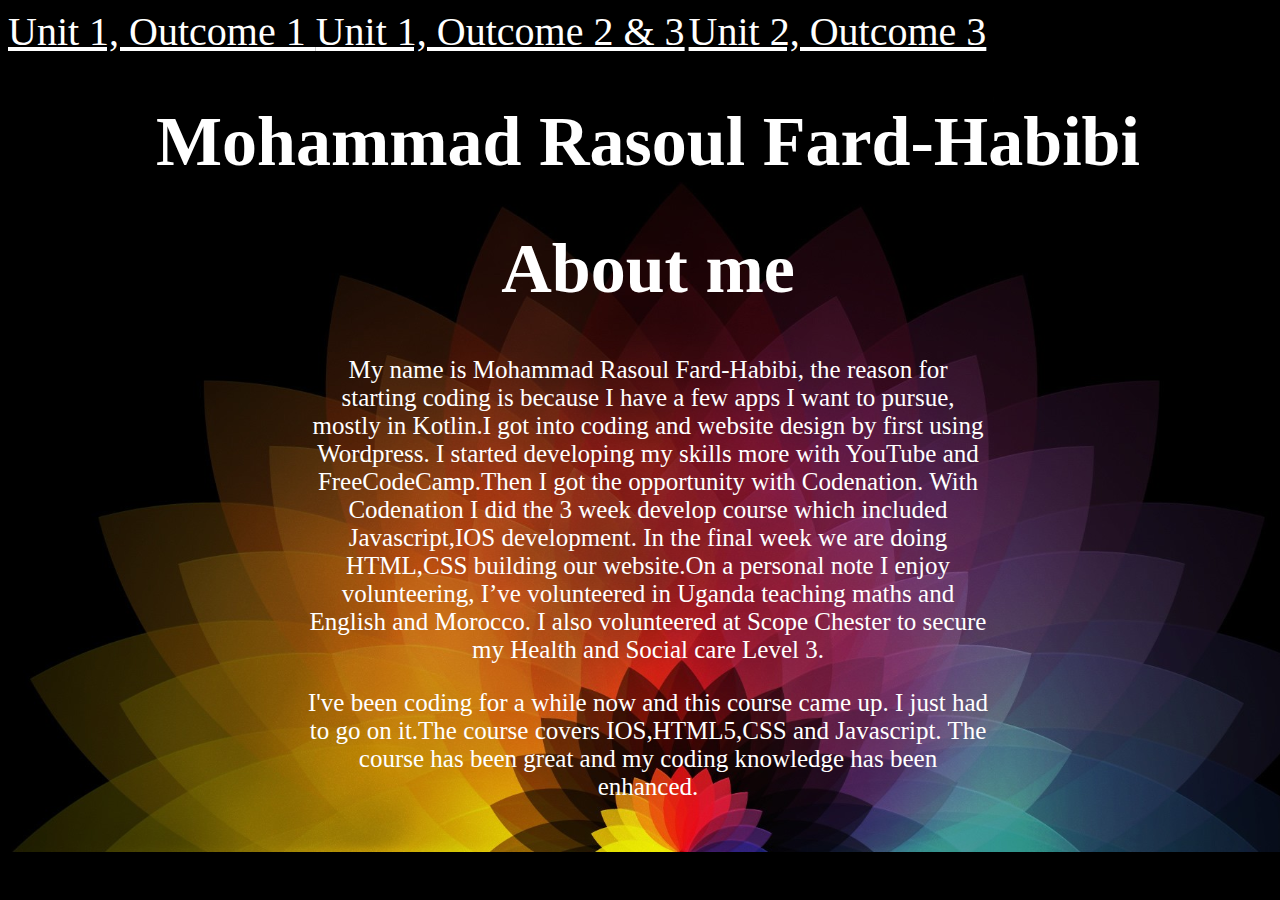
<file: index.html>
<!DOCTYPE html>
<html lang="en">

<head>
    <meta charset="UTF-8">
    <link rel="stylesheet" href="main.css">
    <title>Mohammad Rasoul Fard-Habibi</title>
    <title>Document</title>
</head>

<body>
        <div>
        <a href="unit1.html">Unit 1, Outcome 1 </a>
        <a href="unit2.html">Unit 1, Outcome 2 & 3</a>
        <a href="unit3.html">Unit 2, Outcome 3</a>

    </div>
    
    <h1>Mohammad Rasoul Fard-Habibi</h1>

    <div>

        <h1>About me</h1>
        <p>
            My name is Mohammad Rasoul Fard-Habibi, the reason for starting coding is because I have a few apps I want
            to pursue, mostly in Kotlin.I got into coding and website design by first using Wordpress. I started
            developing my skills more with YouTube and FreeCodeCamp.Then I got the opportunity with Codenation. With
            Codenation I did the 3 week develop course which included Javascript,IOS development. In the final week we
            are doing HTML,CSS building our website.On a personal note I enjoy volunteering, I’ve volunteered in Uganda
            teaching maths and English and Morocco. I also volunteered at Scope Chester to secure my Health and Social
            care Level 3.
    </div>






    </p>

    <p>
        I've been coding for a while now and this course came up. I just had to go on it.The course covers
        IOS,HTML5,CSS and Javascript. The course has been great and my coding knowledge has been enhanced.
    </p>


</body>

</html>.
</file>
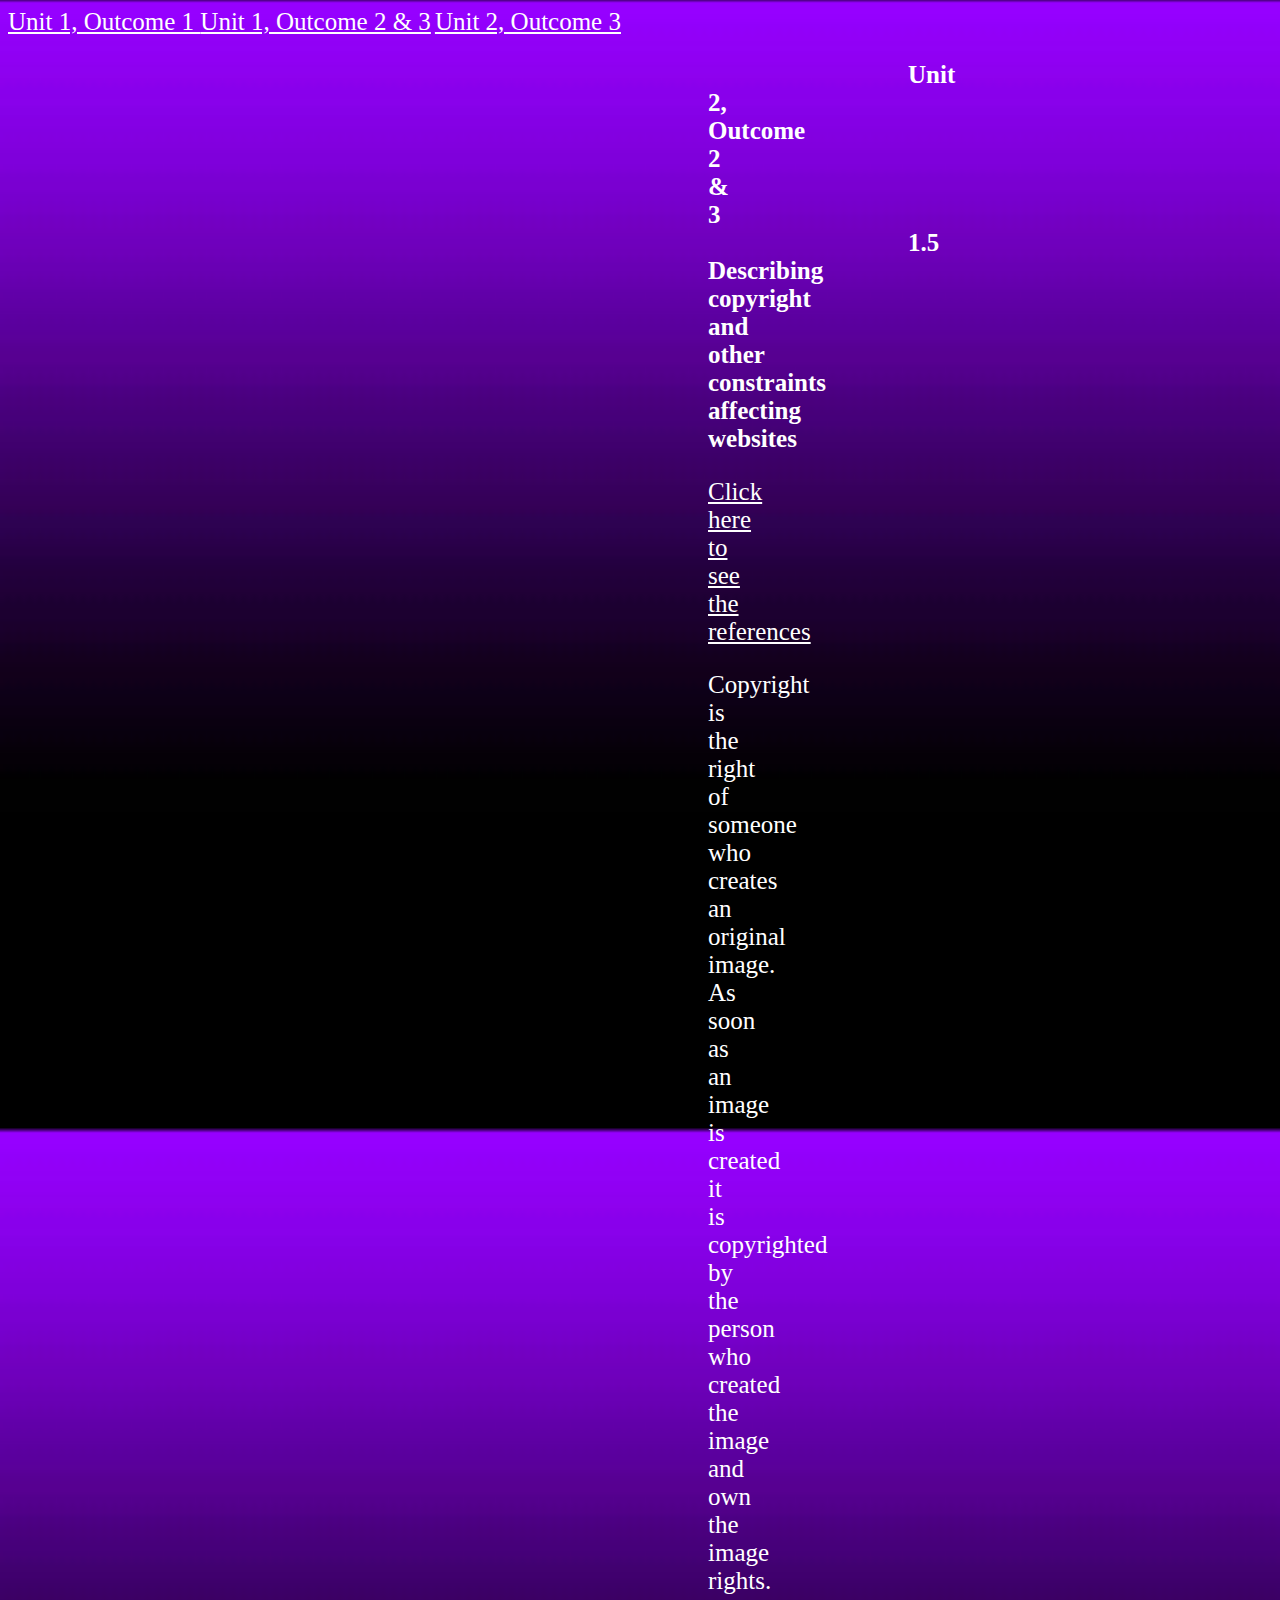
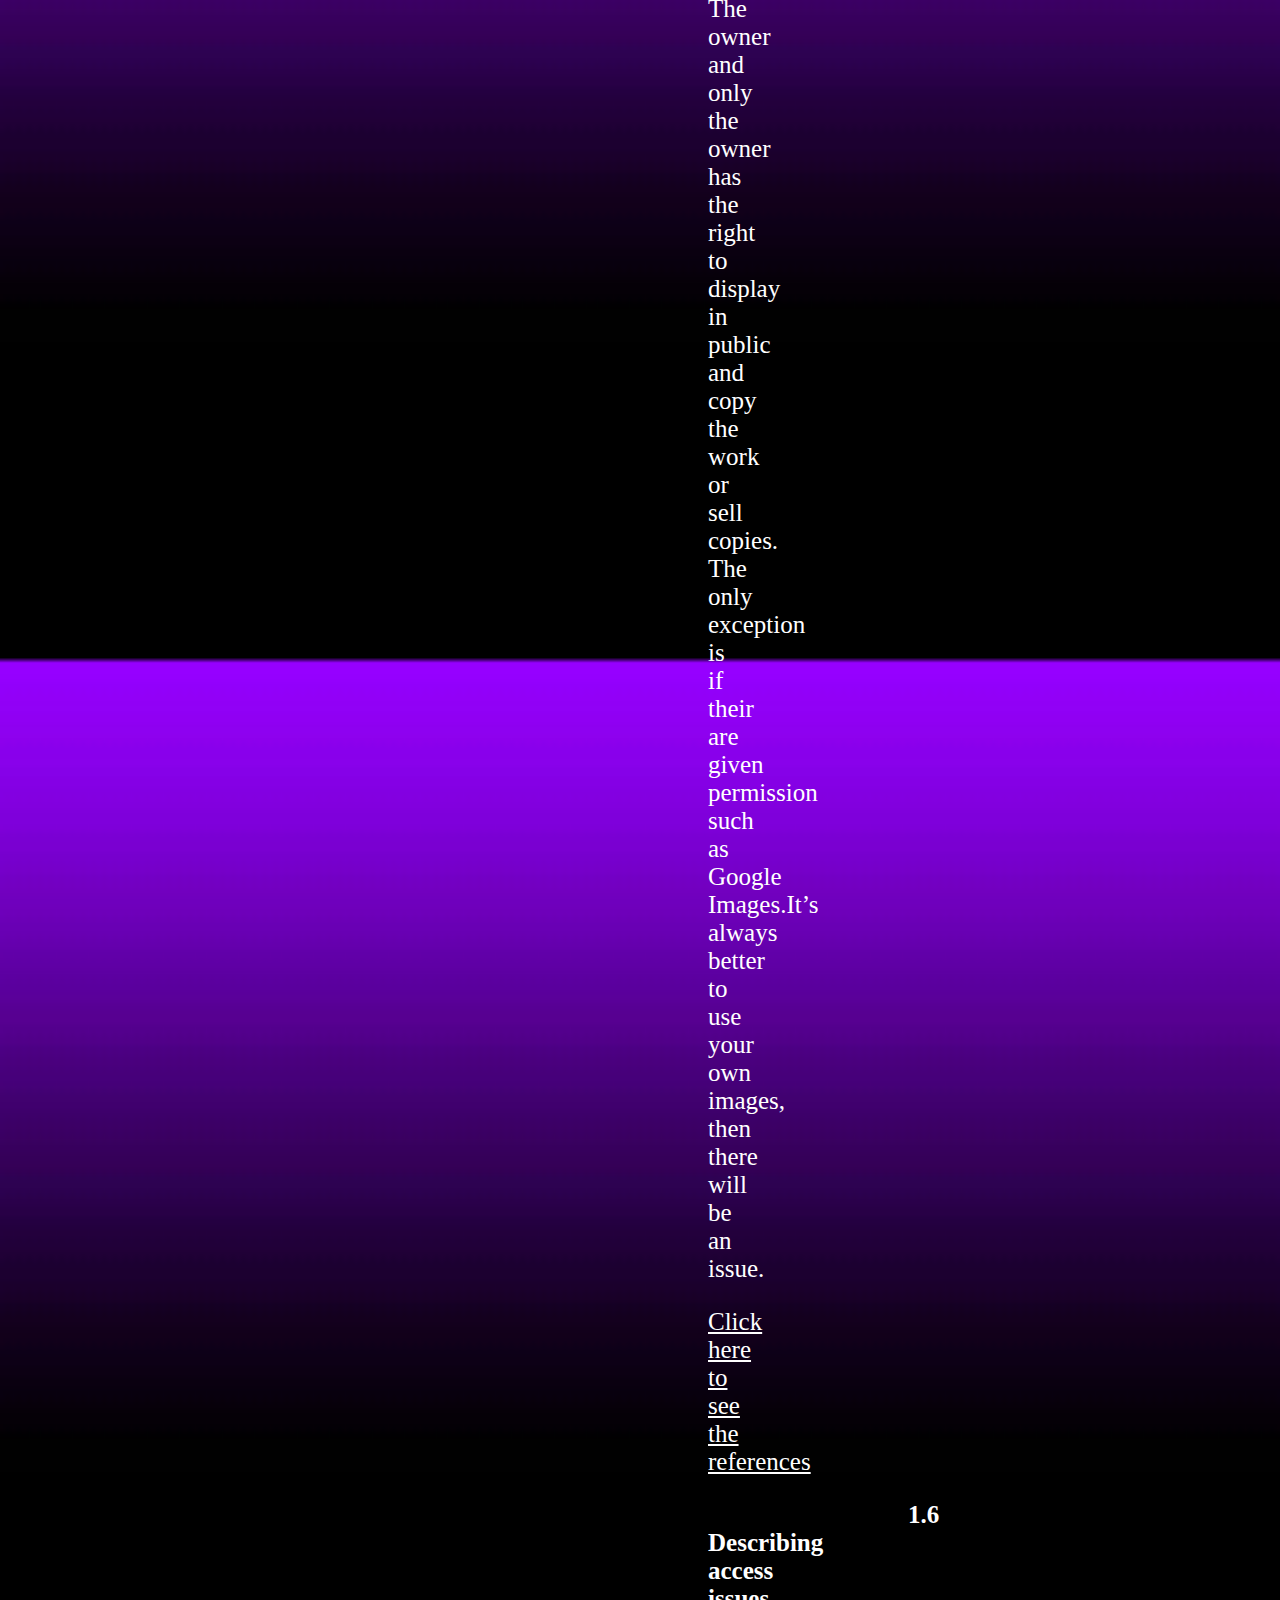
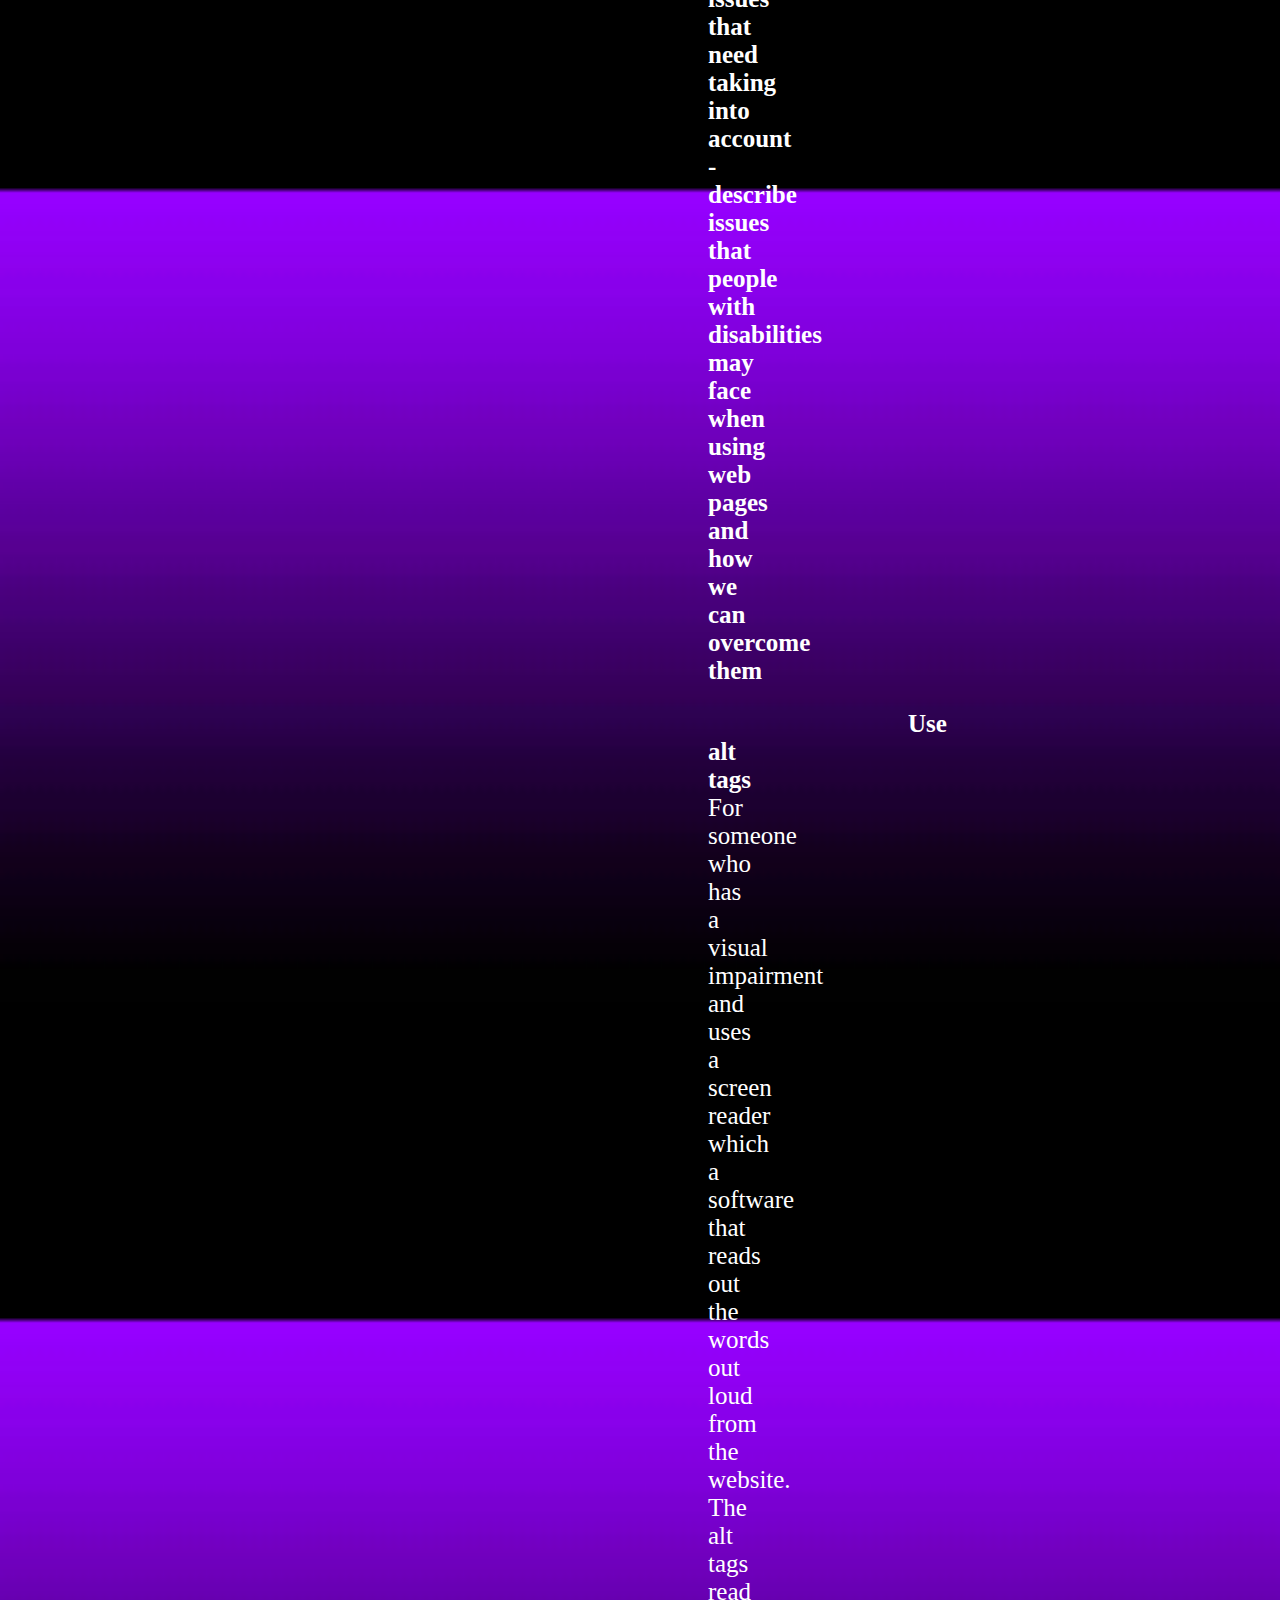
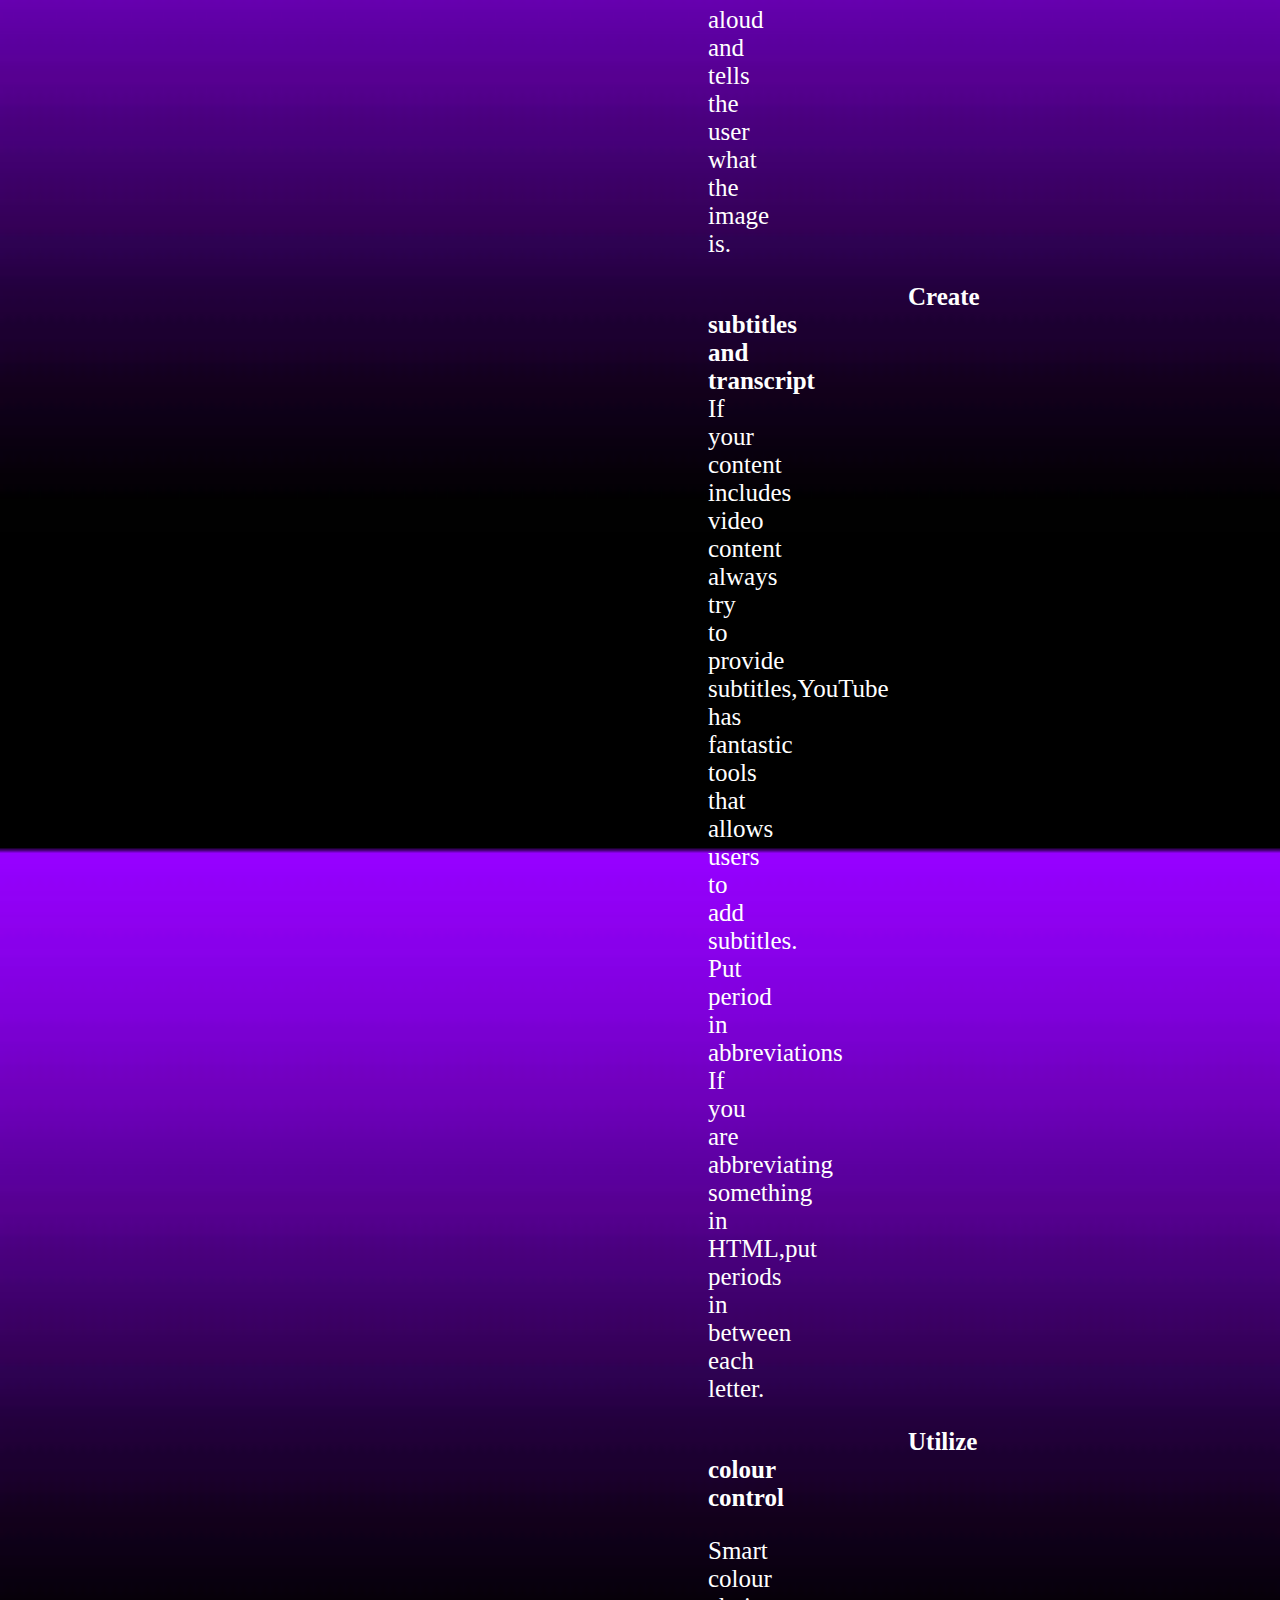
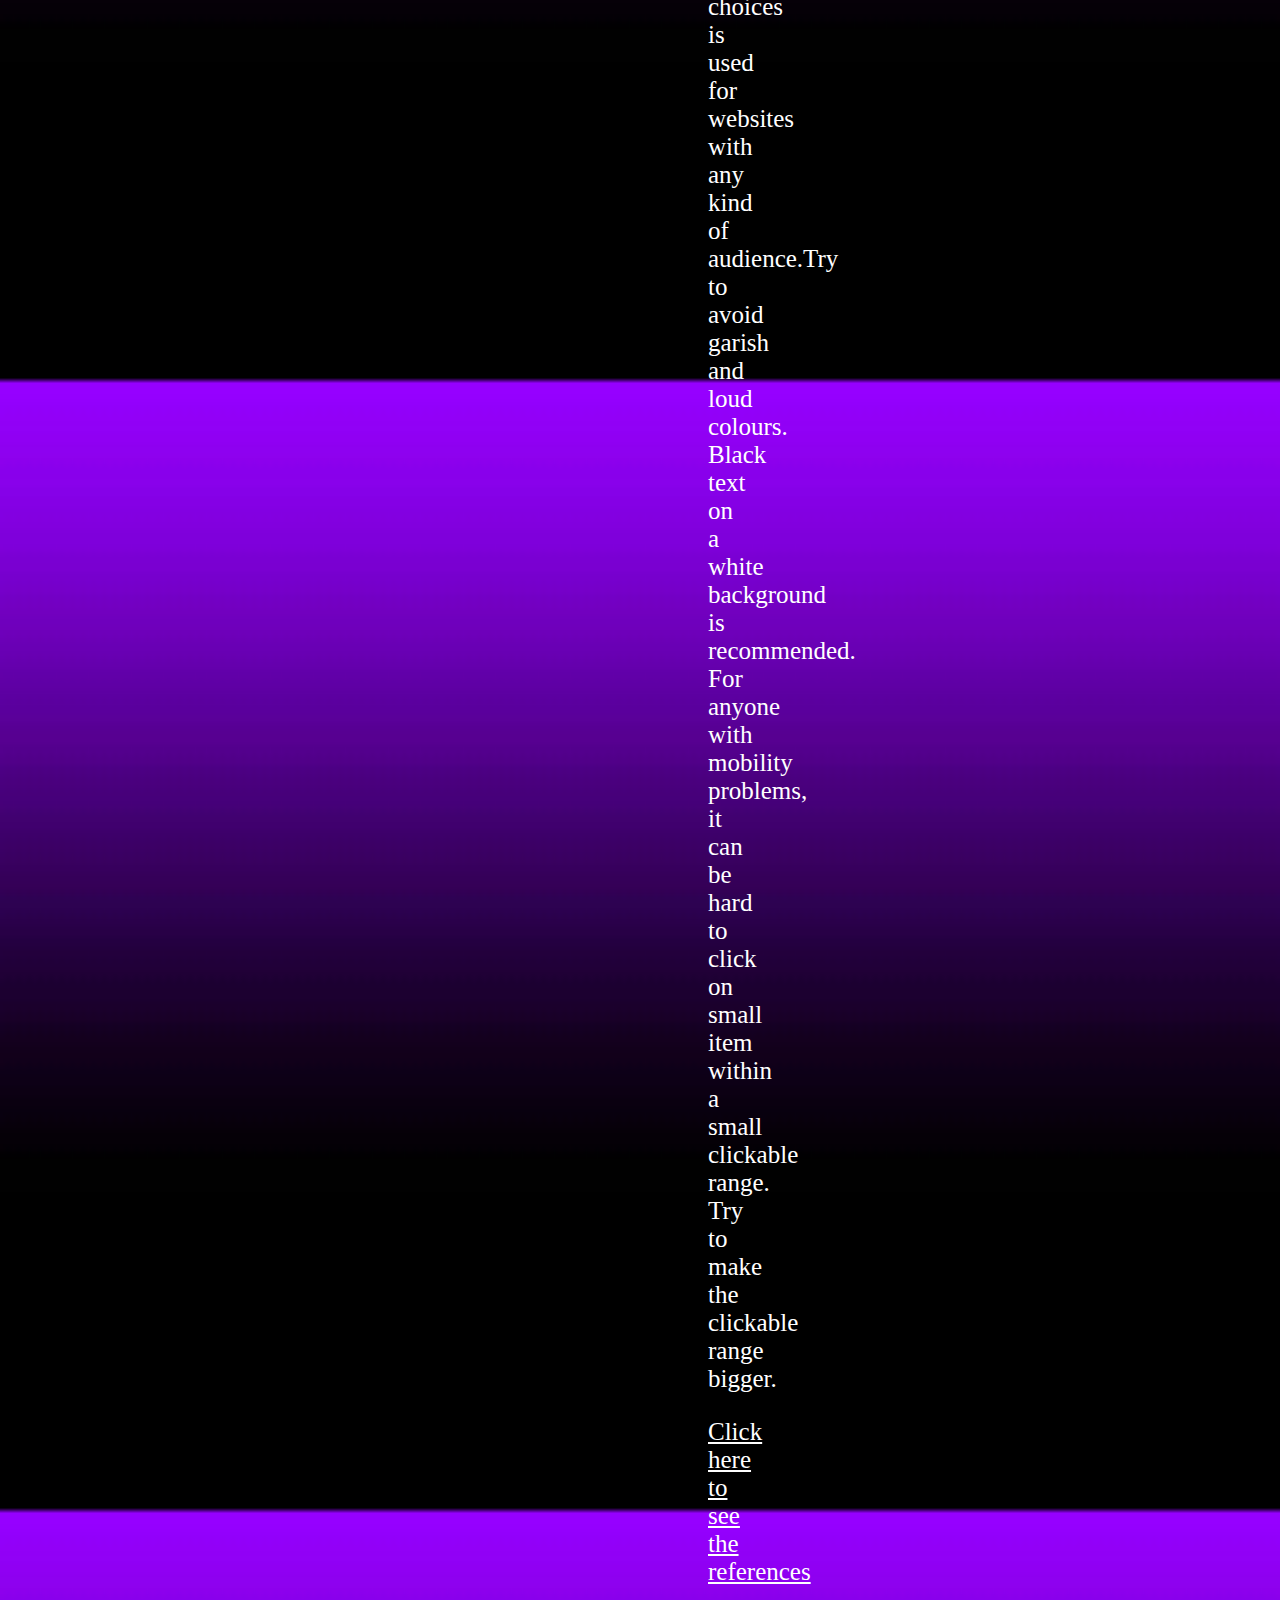
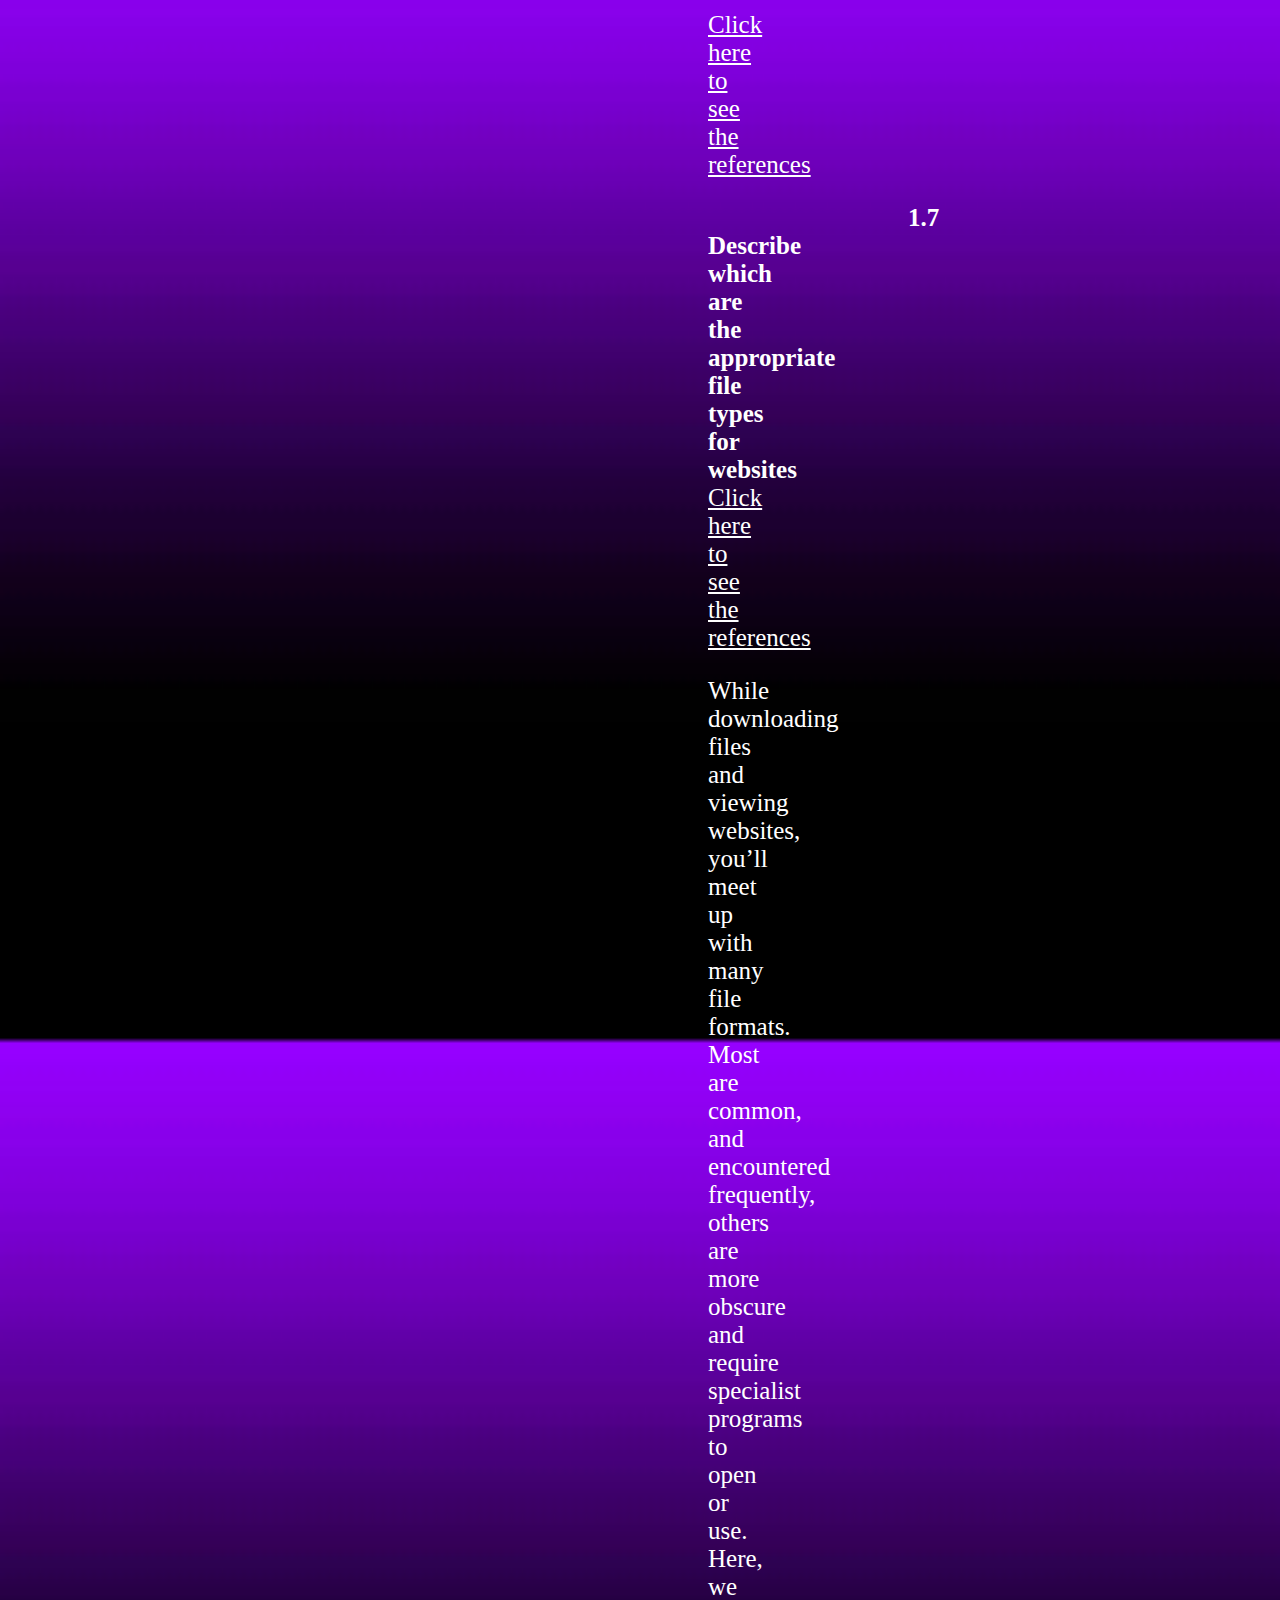
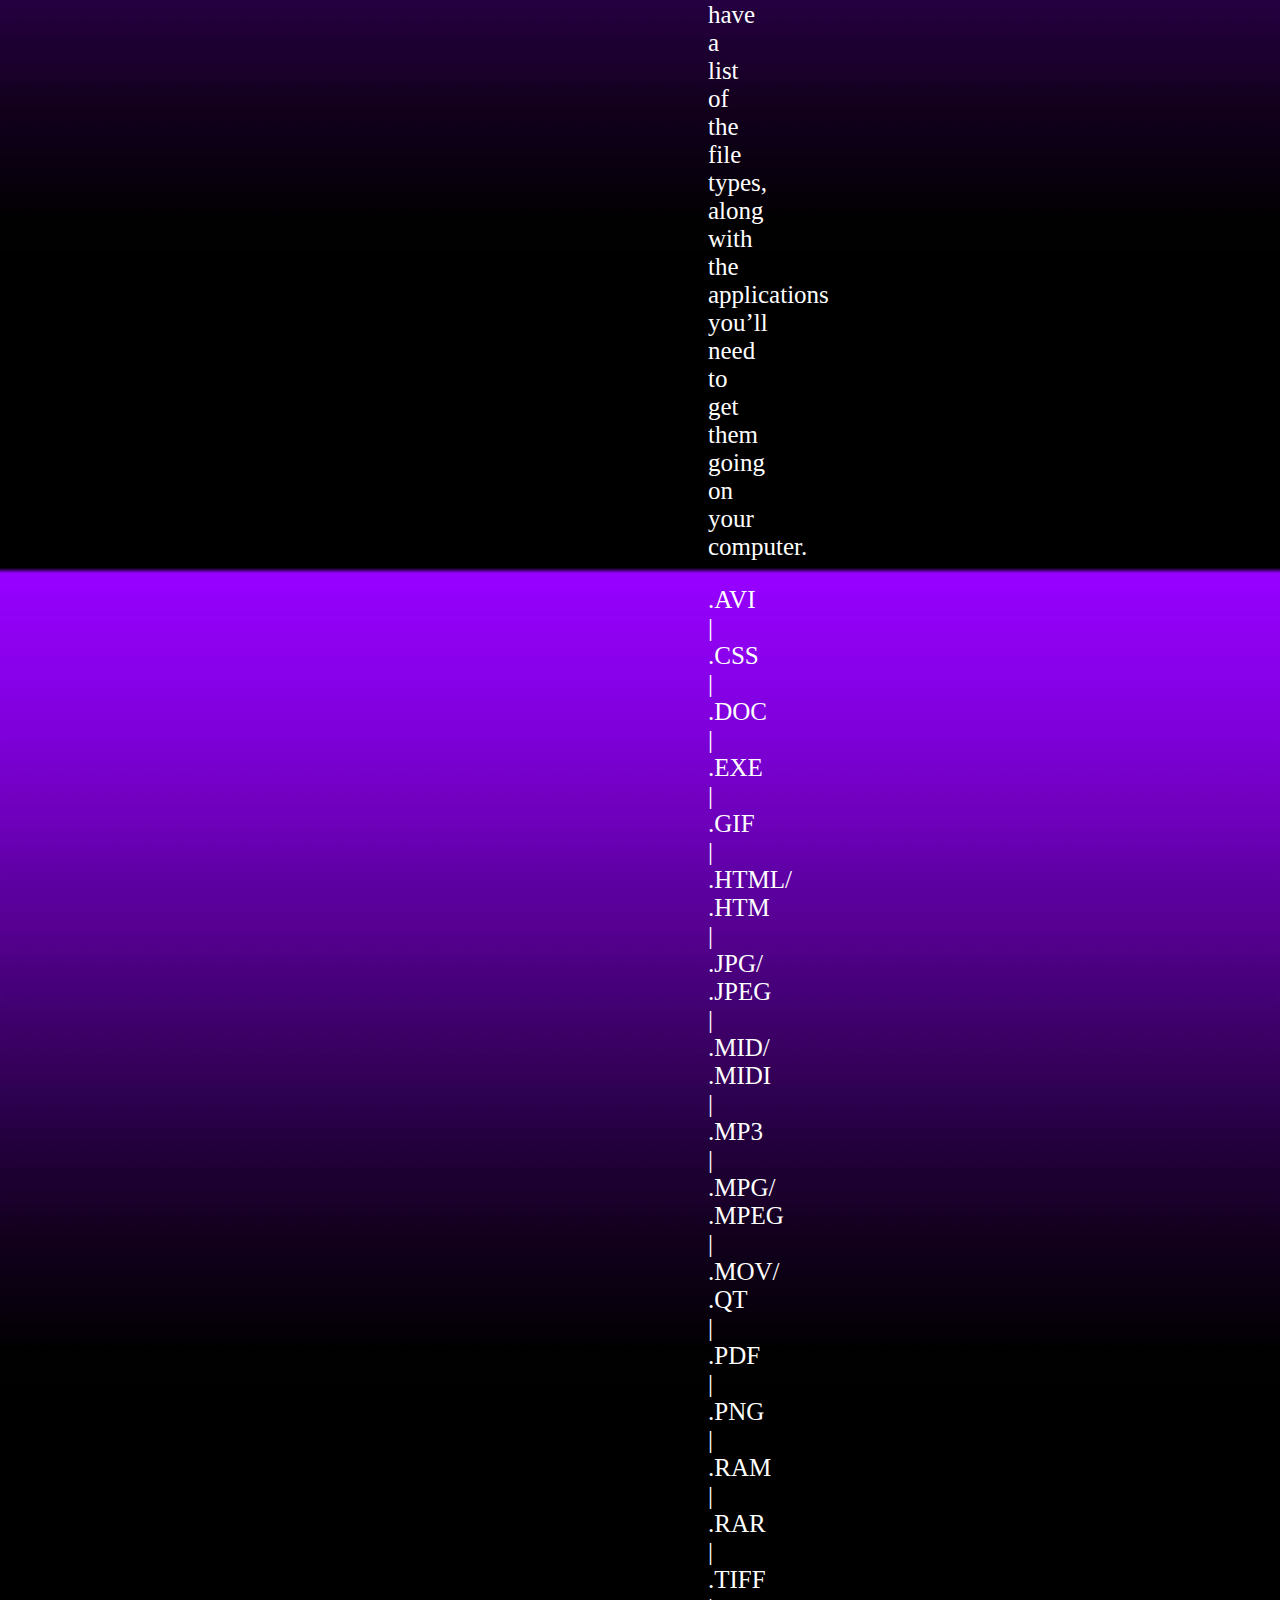
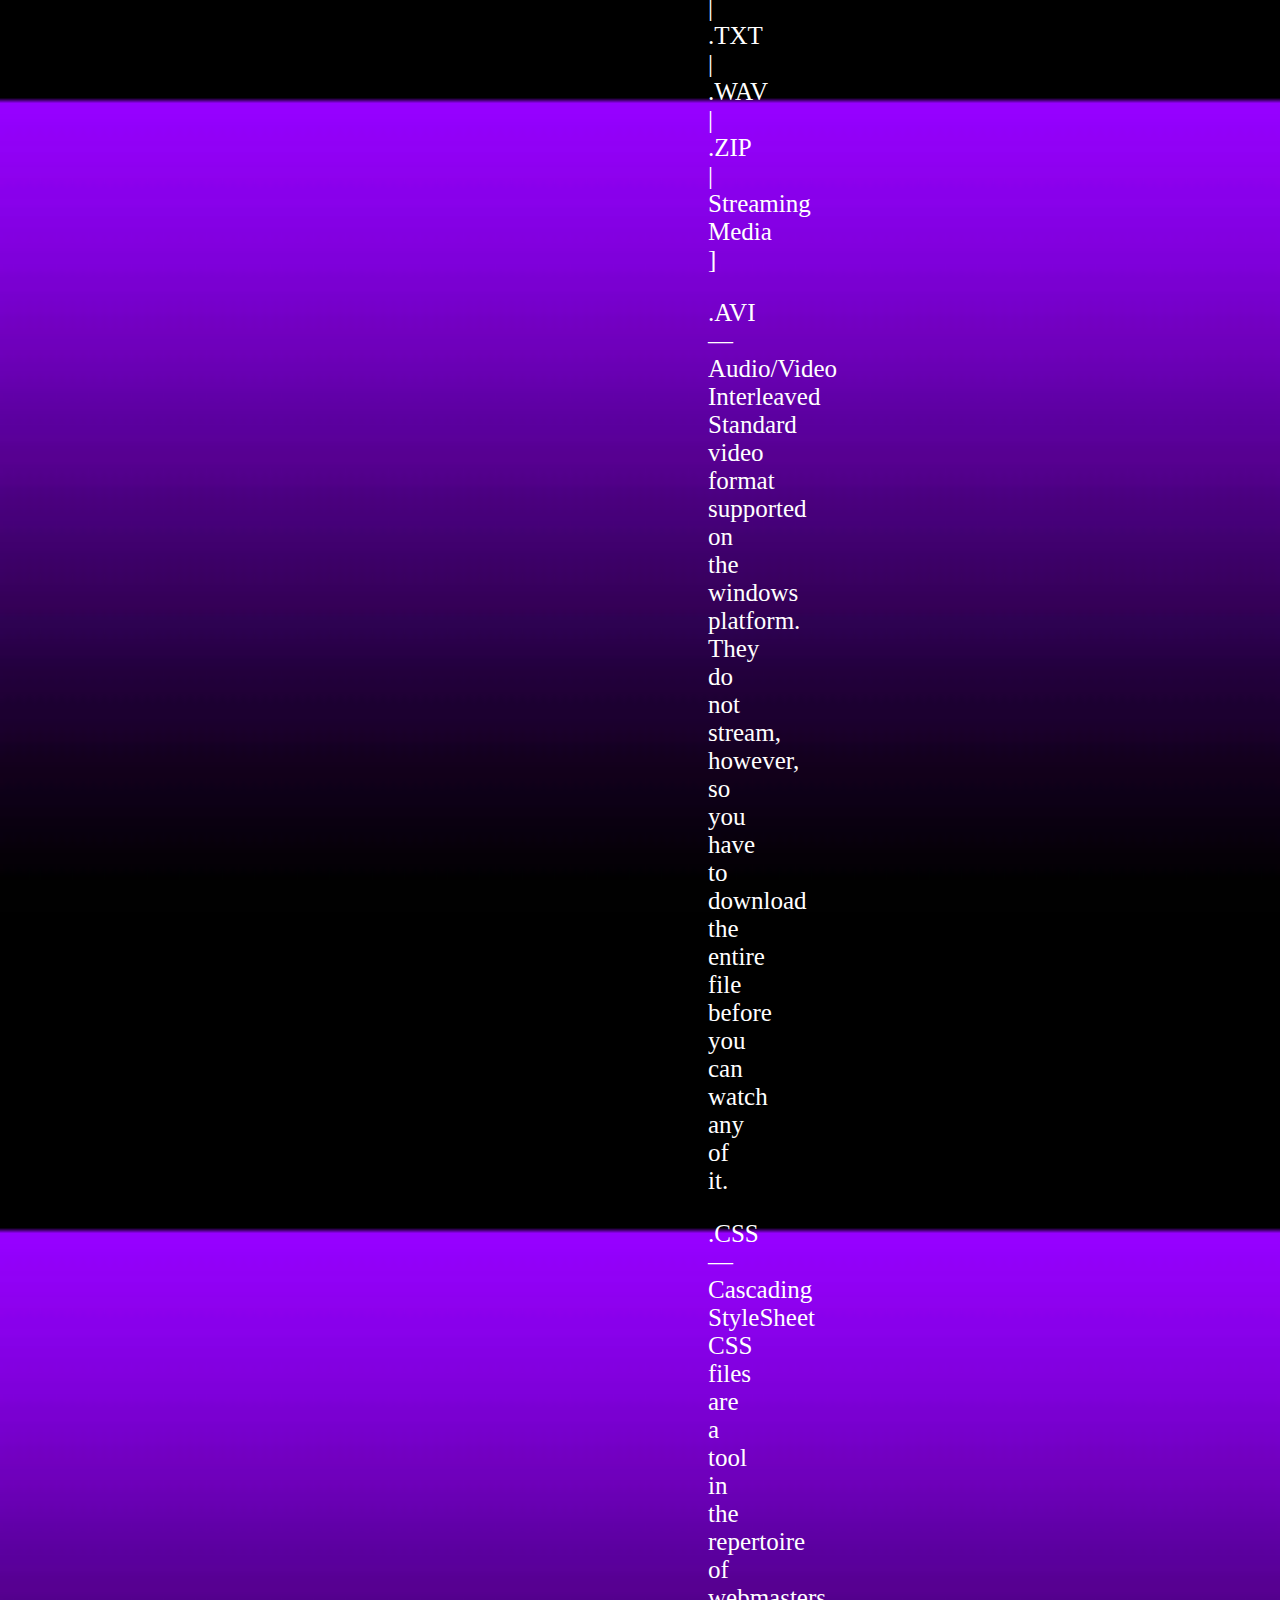
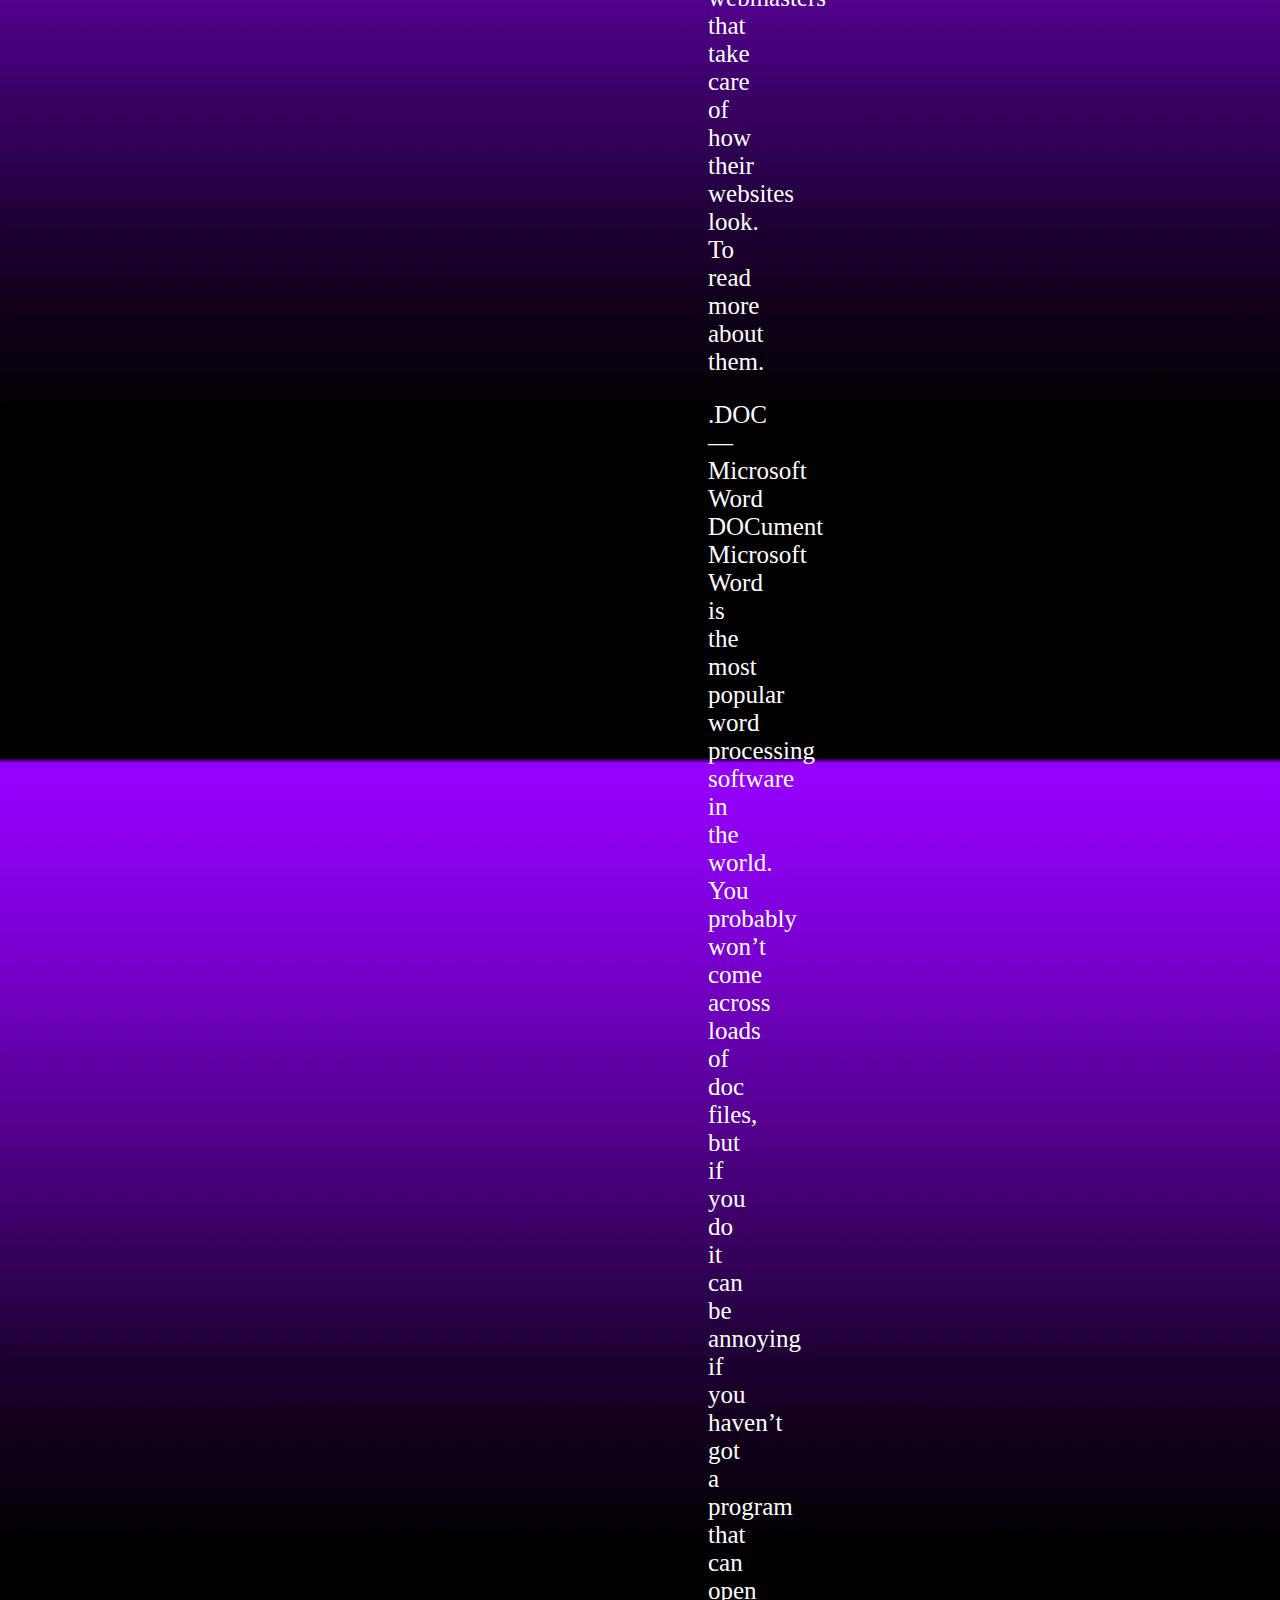
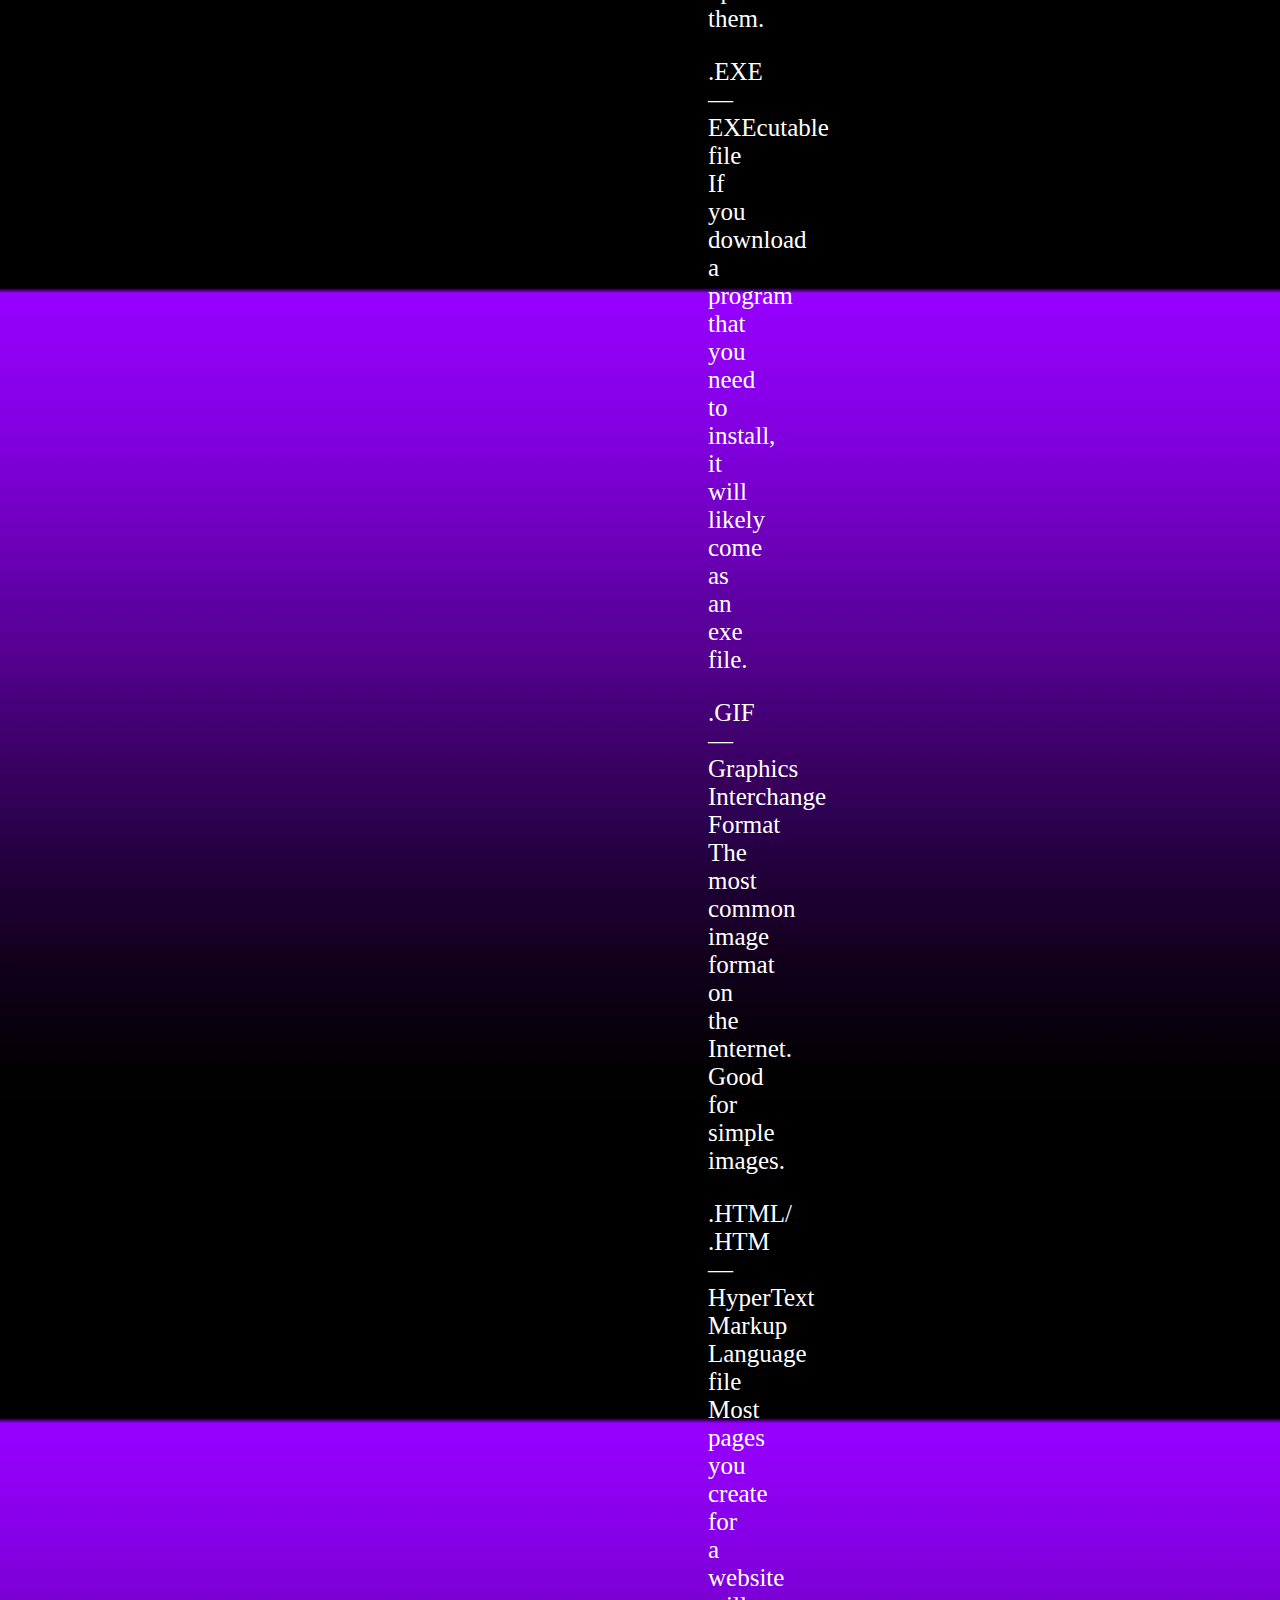
<file: unit2.html>
<link rel="stylesheet" href="main2.css">
<body>
    <div>
           
            <a href="unit1.html">Unit 1, Outcome 1 </a>
            <a href="unit2.html">Unit 1, Outcome 2 & 3</a>
            <a href="unit3.html">Unit 2, Outcome 3</a>
    
        </div>
        <p>
            <b>Unit 2, Outcome 2 & 3</b> 
            <b> 1.5 Describing copyright and other constraints affecting websites</b>
        </p>


        <p>
            <a
                href=" https://jamesorddrummer.wordpress.com/2014/04/30/unit-15-1-3-i-can-describe-what-copyright-and-other-constraints-apply-to-the-use-of-images/">Click
                here to see the references</a>
        </p>
        <p>

            Copyright is the right of someone who creates an original image. As soon as an image is created it is
            copyrighted by the person who created the image and own the image rights. The owner and only the owner has
            the right to display in public and copy the work or sell copies. The only exception is if their are given
            permission such as Google Images.It’s always better to use your own images, then there will be an issue.
        </p>
        <p>

            <a href="https://www.termsfeed.com/blog/website-copyright-law/">Click here to see the references</a>

        </p>
        <p>

            <b>1.6 Describing access issues that need taking into account - describe issues that
                people with disabilities may face when using web pages and how we can overcome
                them </b>

        </p>
        <p>

            <b>Use alt tags</b>

            For someone who has a visual impairment and uses a screen reader which a software that reads out the words
            out loud from the website. The alt tags read aloud and tells the user what the image is.


        </p>
        <p>

            <b>Create subtitles and transcript</b>

            If your content includes video content always try to provide subtitles,YouTube has fantastic tools that
            allows users to add subtitles.

            Put period in abbreviations

            If you are abbreviating something in HTML,put periods in between each letter.
        </p>
        <p>

            <b>Utilize colour control</b>
        </p>
        <p>

            Smart colour choices is used for websites with any kind of audience.Try to avoid garish and loud colours.
            Black text on a white background is recommended.


            For anyone with mobility problems, it can be hard to click on small item within a small clickable range. Try
            to make the clickable range bigger.

        </p>
        <p>

            <p><a href="https://mashable.com/2014/04/22/website-disability-friendly/?europe=true">Click here to see the
                    references</a></p>

            <p> <a href="https://www.w3.org/WAI/EO/Drafts/WAI-access-profiles">Click here to see the references</a></p>

        </p>
        <p>



            <b>1.7 Describe which are the appropriate file types for websites</b>
            <a href="https://www.yourhtmlsource.com/starthere/fileformats.html">Click here to see the references</a>
        </p>
        <p>
            While downloading files and viewing websites, you’ll meet up with many file formats. Most are common, and
            encountered frequently, others are more obscure and require specialist programs to open or use. Here, we
            have a list of the file types, along with the applications you’ll need to get them going on your computer.
        </p>
        <p>
            .AVI | .CSS | .DOC | .EXE | .GIF | .HTML/ .HTM | .JPG/ .JPEG | .MID/ .MIDI | .MP3 | .MPG/ .MPEG | .MOV/ .QT
            | .PDF | .PNG | .RAM | .RAR | .TIFF | .TXT | .WAV | .ZIP | Streaming Media ]
        </p>
        <p>
            .AVI — Audio/Video Interleaved
            Standard video format supported on the windows platform. They do not stream, however, so you have to
            download the entire file before you can watch any of it.
        </p>
        <p>
            .CSS — Cascading StyleSheet
            CSS files are a tool in the repertoire of webmasters that take care of how their websites look. To read more
            about them.
        </p>
        <p>
            .DOC — Microsoft Word DOCument
            Microsoft Word is the most popular word processing software in the world. You probably won’t come across
            loads of doc files, but if you do it can be annoying if you haven’t got a program that can open them.
        </p>
        <p>
            .EXE — EXEcutable file
            If you download a program that you need to install, it will likely come as an exe file.

        </p>
        <p>.GIF — Graphics Interchange Format
            The most common image format on the Internet. Good for simple images.

        </p>
        <p>
            .HTML/ .HTM — HyperText Markup Language file
            Most pages you create for a website will be HTML files
        </p>
        <p>
            .JPG/ .JPEG — Joint Photographic Experts Group file
            Another very common image file format, mainly used for photos. A
        </p>
        <p>.MIDI/ .MID — Musical Instrument Digital Interface
            Midis are sequenced music files made on keyboards. They’re usually really small and often sound great,
            although it largely depends on your soundcard. Midi collections are one of the few places in the world where
            you can find classic game and movie music, and for that I salute them.
        </p>
        <p>.MP3 — MPEG Layer 3 sound file
            Single Handedly caused a revolution. MP3 is a sound file format which is highly compressed, which allows
            download-happy file sizes and excellent quality. Has caused much grief for the music industry as songs are
            now small enough to be traded online.

        </p>
        <p>.MPEG/ .MPG — Motion Picture Experts Group file
            One of the standards for streaming movies.
        </p>
        <p>.MOV/ .QT — QuickTime MOVie
            The QuickTime format was designed by Apple and originated on the Mac, but has made the transition to the PC
            and is hugely popular.
        </p>
        <p> .PDF — Portable Document Format
            Adobe Acrobat files were invented so that documents could be transferred between computers and indeed
            platforms, and still look the exact same, something which can’t be said about HTML files...
        </p>
        <p>.PNG — Portable Network Graphics
            PNGs are a file format designed to be used in place of GIFs. They are usually slightly smaller, and sport
            advanced features like alpha-channel transparency and 24-bit colour support. .RAM — Real Audio Movie
            Real Networks created formats for streaming audio and video, and gave away free players for the formats,
            before allowing themselves to become so smothered in advertising that everyone with sense decided to stop
            using their programs.
        </p>
        <p> .RAR — RAR archive
            This is a compressed file format similar to the popular .zip format. It sports advanced functions like
            special multimedia compression and has many benefits over zip files.
        </p>
        <p>.TIFF — Tagged Image File Format
            For really high quality images, TIFFs are used, but cannot be viewed through a browser.
        </p>
        <p>.TXT — TeXT file
            The most basic of files, it’s just some text.
        </p>
        <p>.WAV — WAVe sound file
            A basic, either in- or not very- compressed sound file, usually used for short sound samples.
        </p>
        <p>.ZIP — ZIPped file

        </p>
        <p>
            Zipped files are really groups of other types of files kept together and compressed a bit. Many downloads
            will consist of zip collections, so be sure to have something to open them with.
            Streaming Media
        </p>
        <p>
            Over the past few years many new file formats were brought in for the reason of allowing streaming — that
            is, the file starts playing as soon as it begins to be downloaded, and keeps on playing as more of the file
            makes its way to your computer. The hugely successful mp3 quickly became the most popular of these formats.
        </p>
        <p>
            The proprietary RealAudio and RealVideo formats from » Real are popular among multimedia sites, but are
            terrible formats that require a truly horrible piece of software to play. Mpeg, AVI and MP4 video are also
            very popular, and can be played in many programs like Quicktime Player, VLC and Windows Media Player. These
            types of files are most important when embedding multimedia.
        </p>




    </div>
    </p>
</body>
</file>
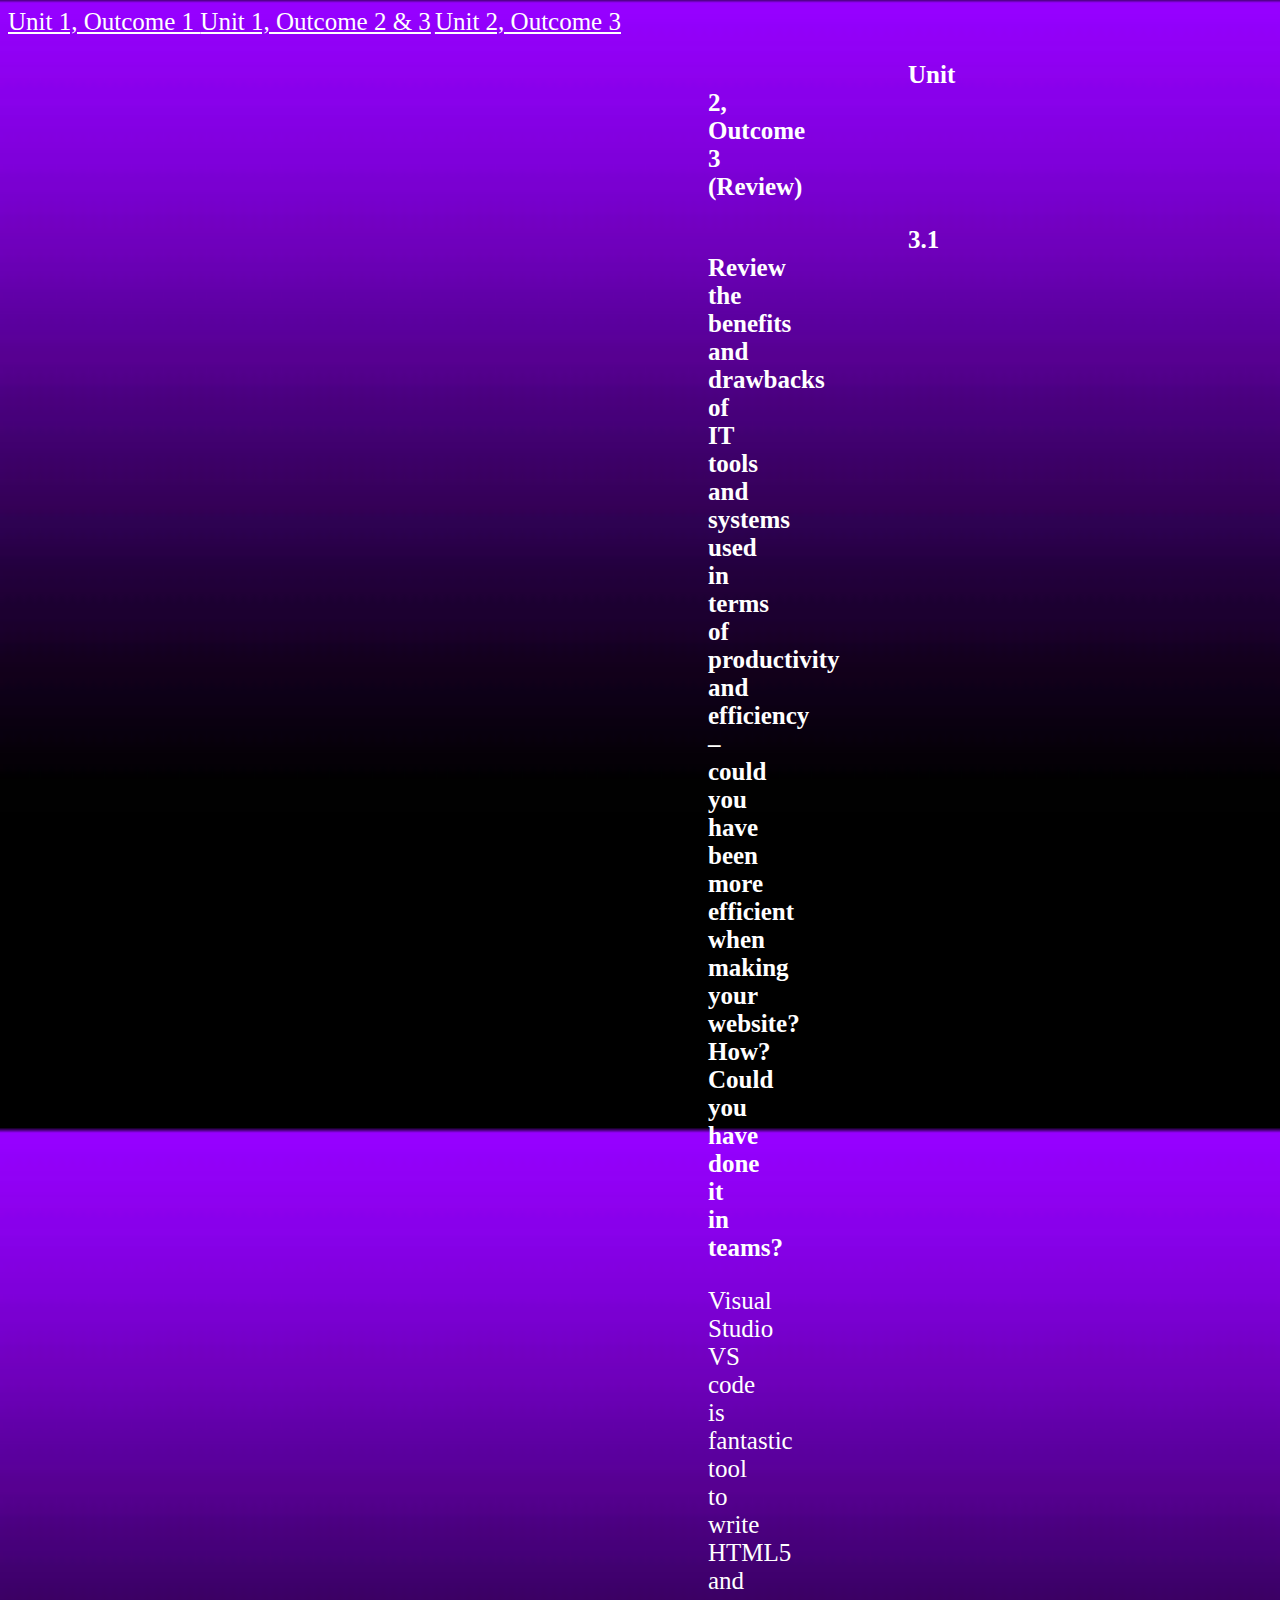
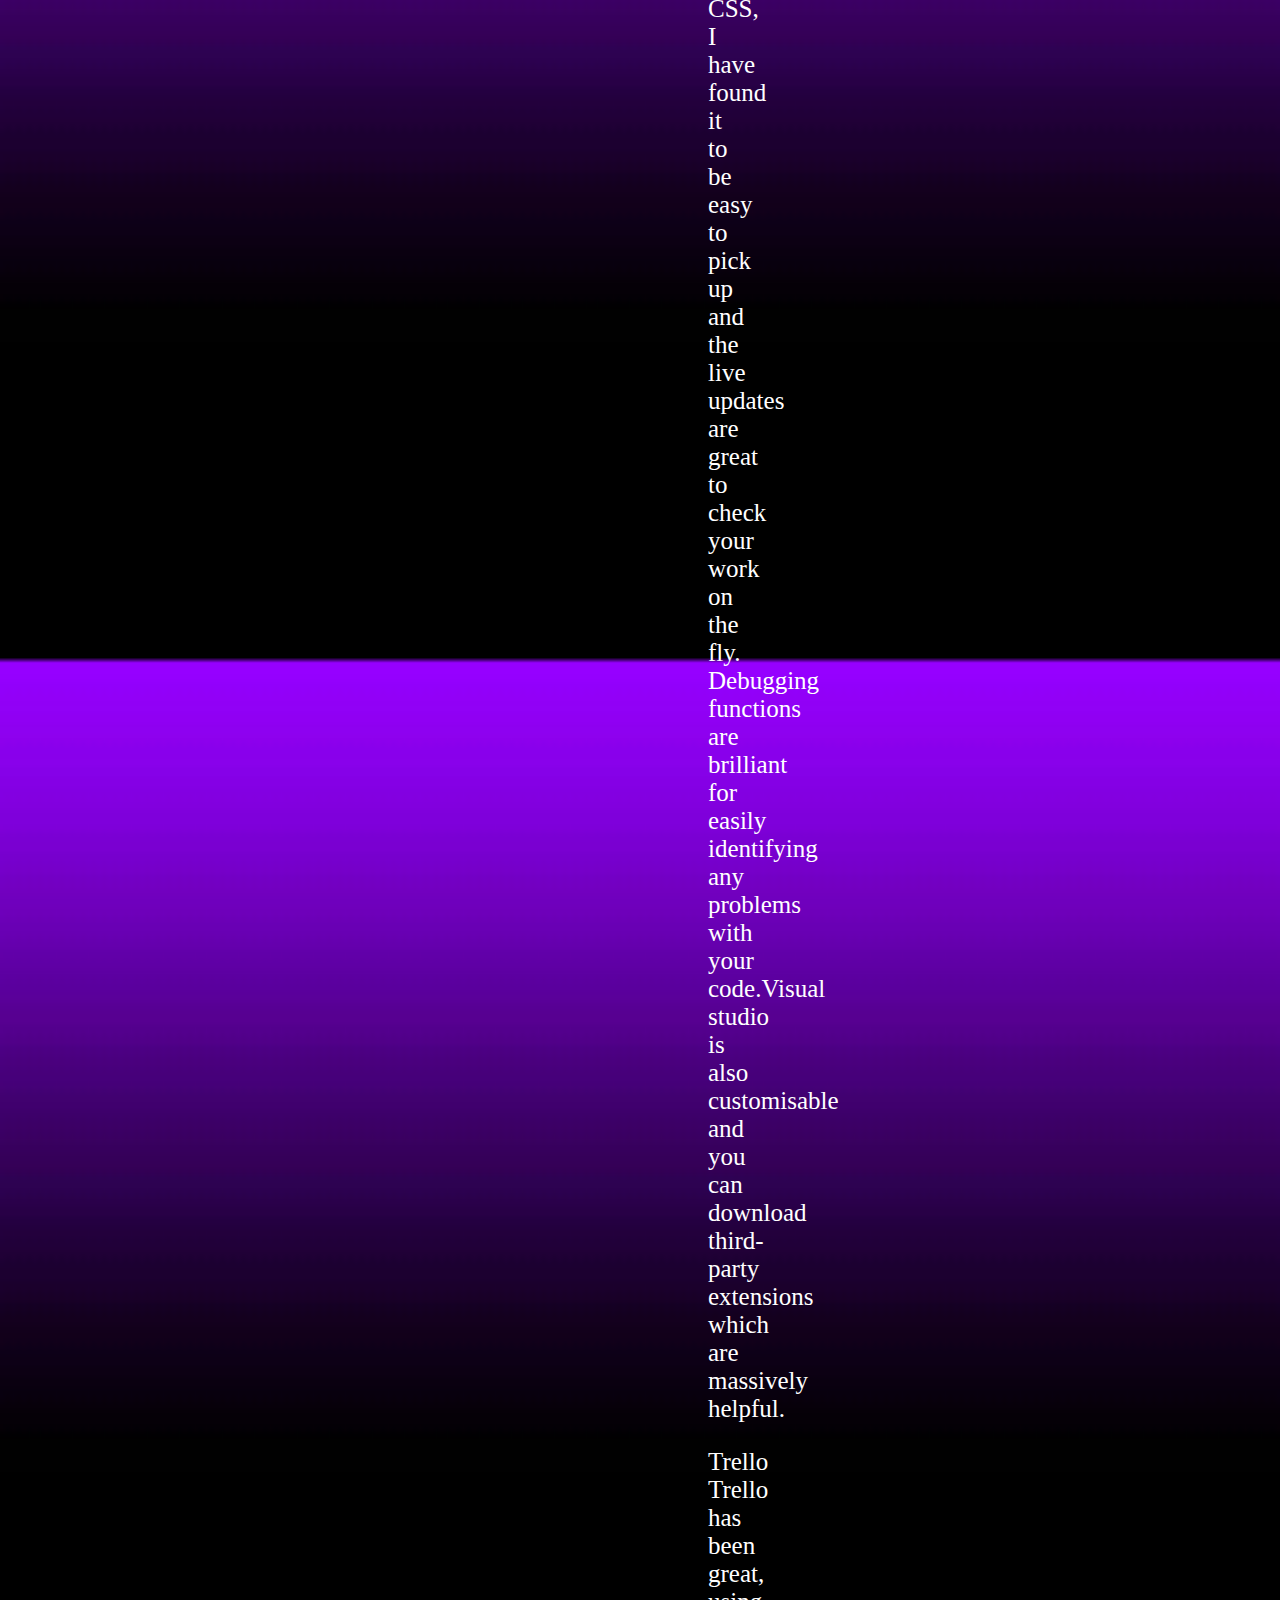
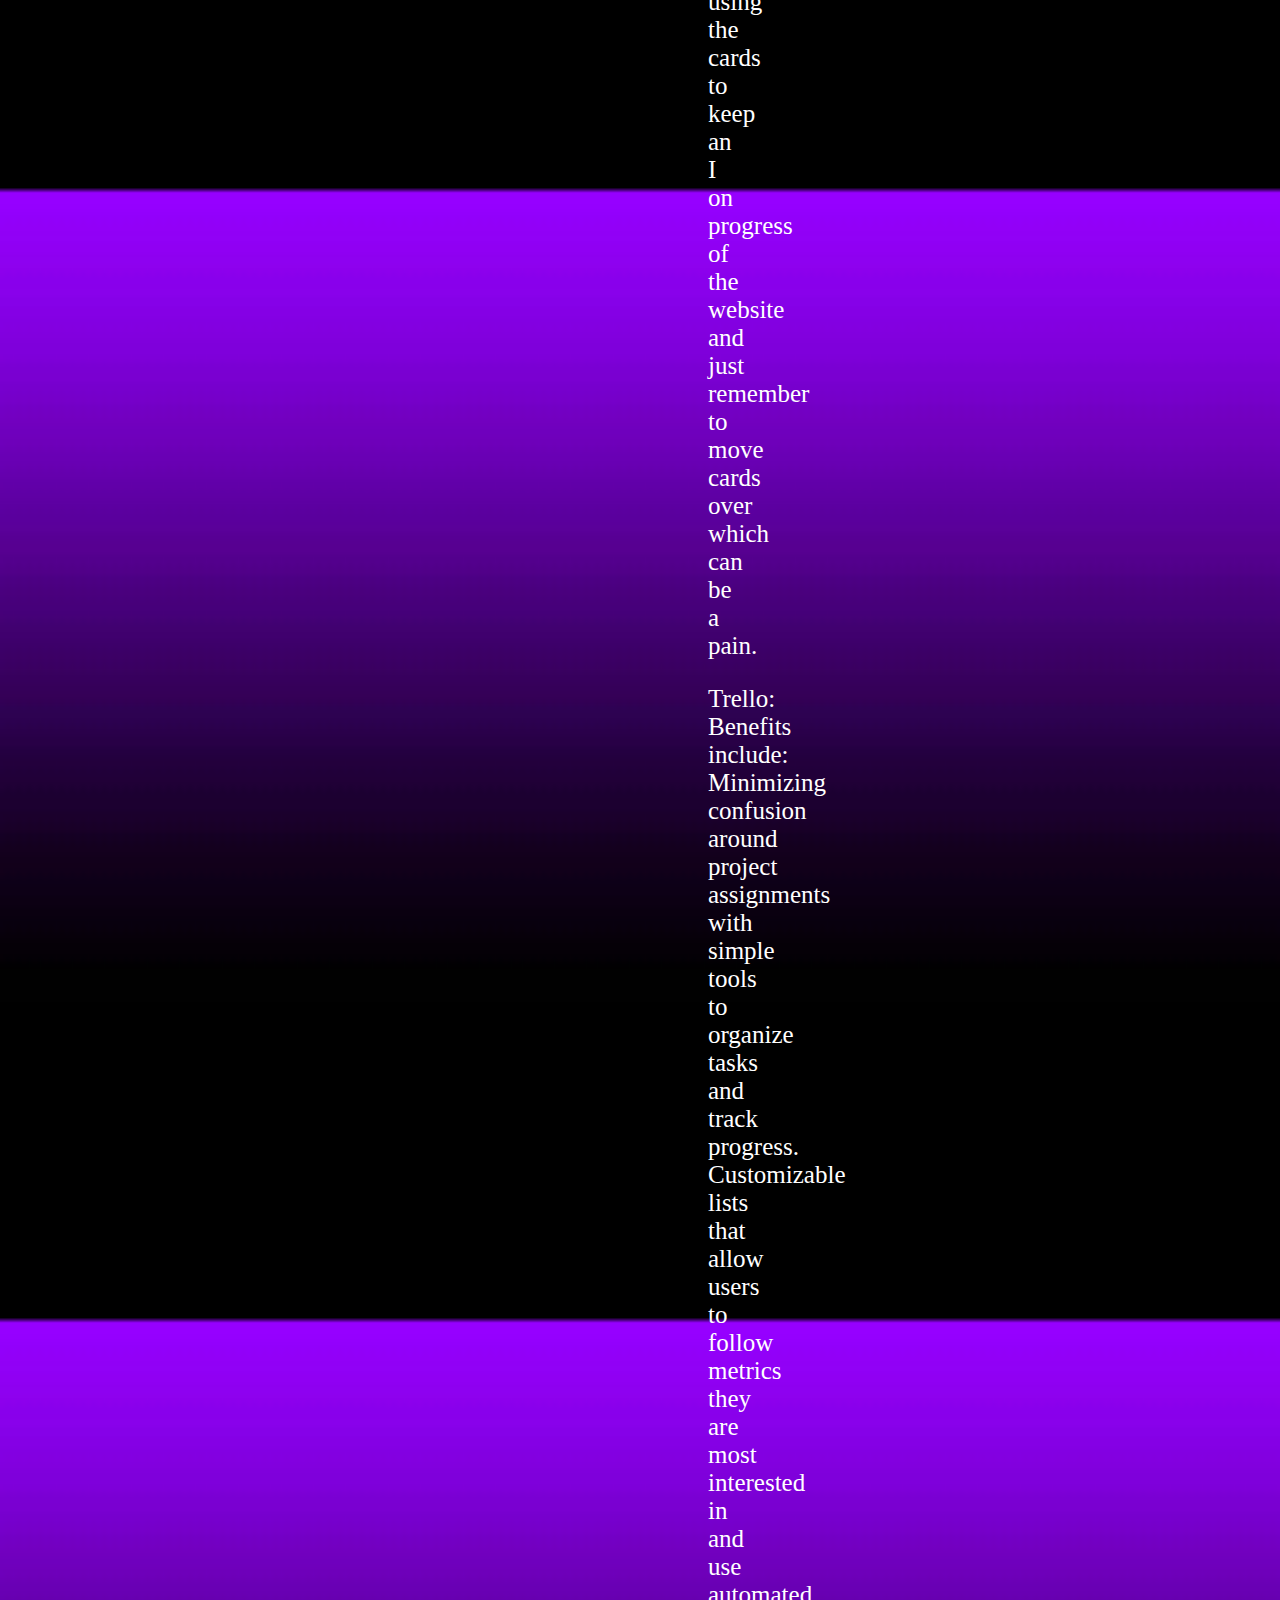
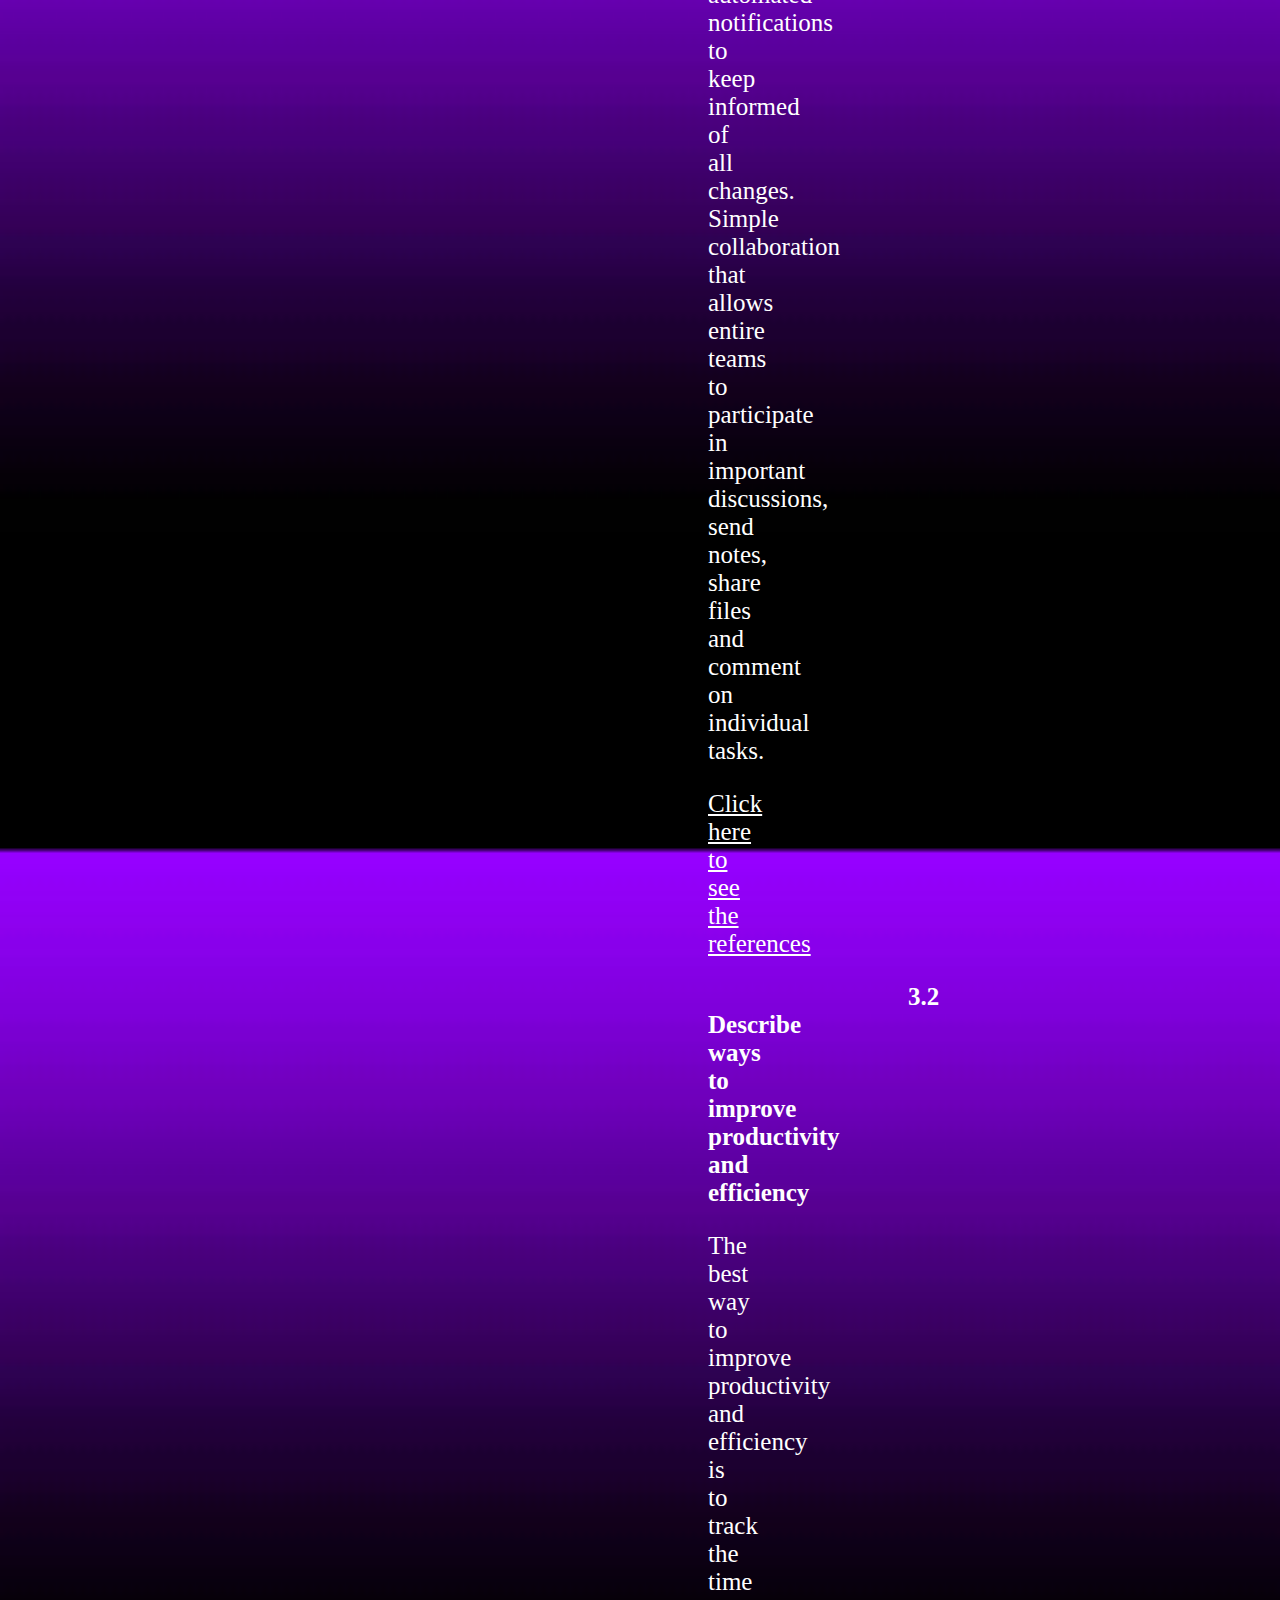
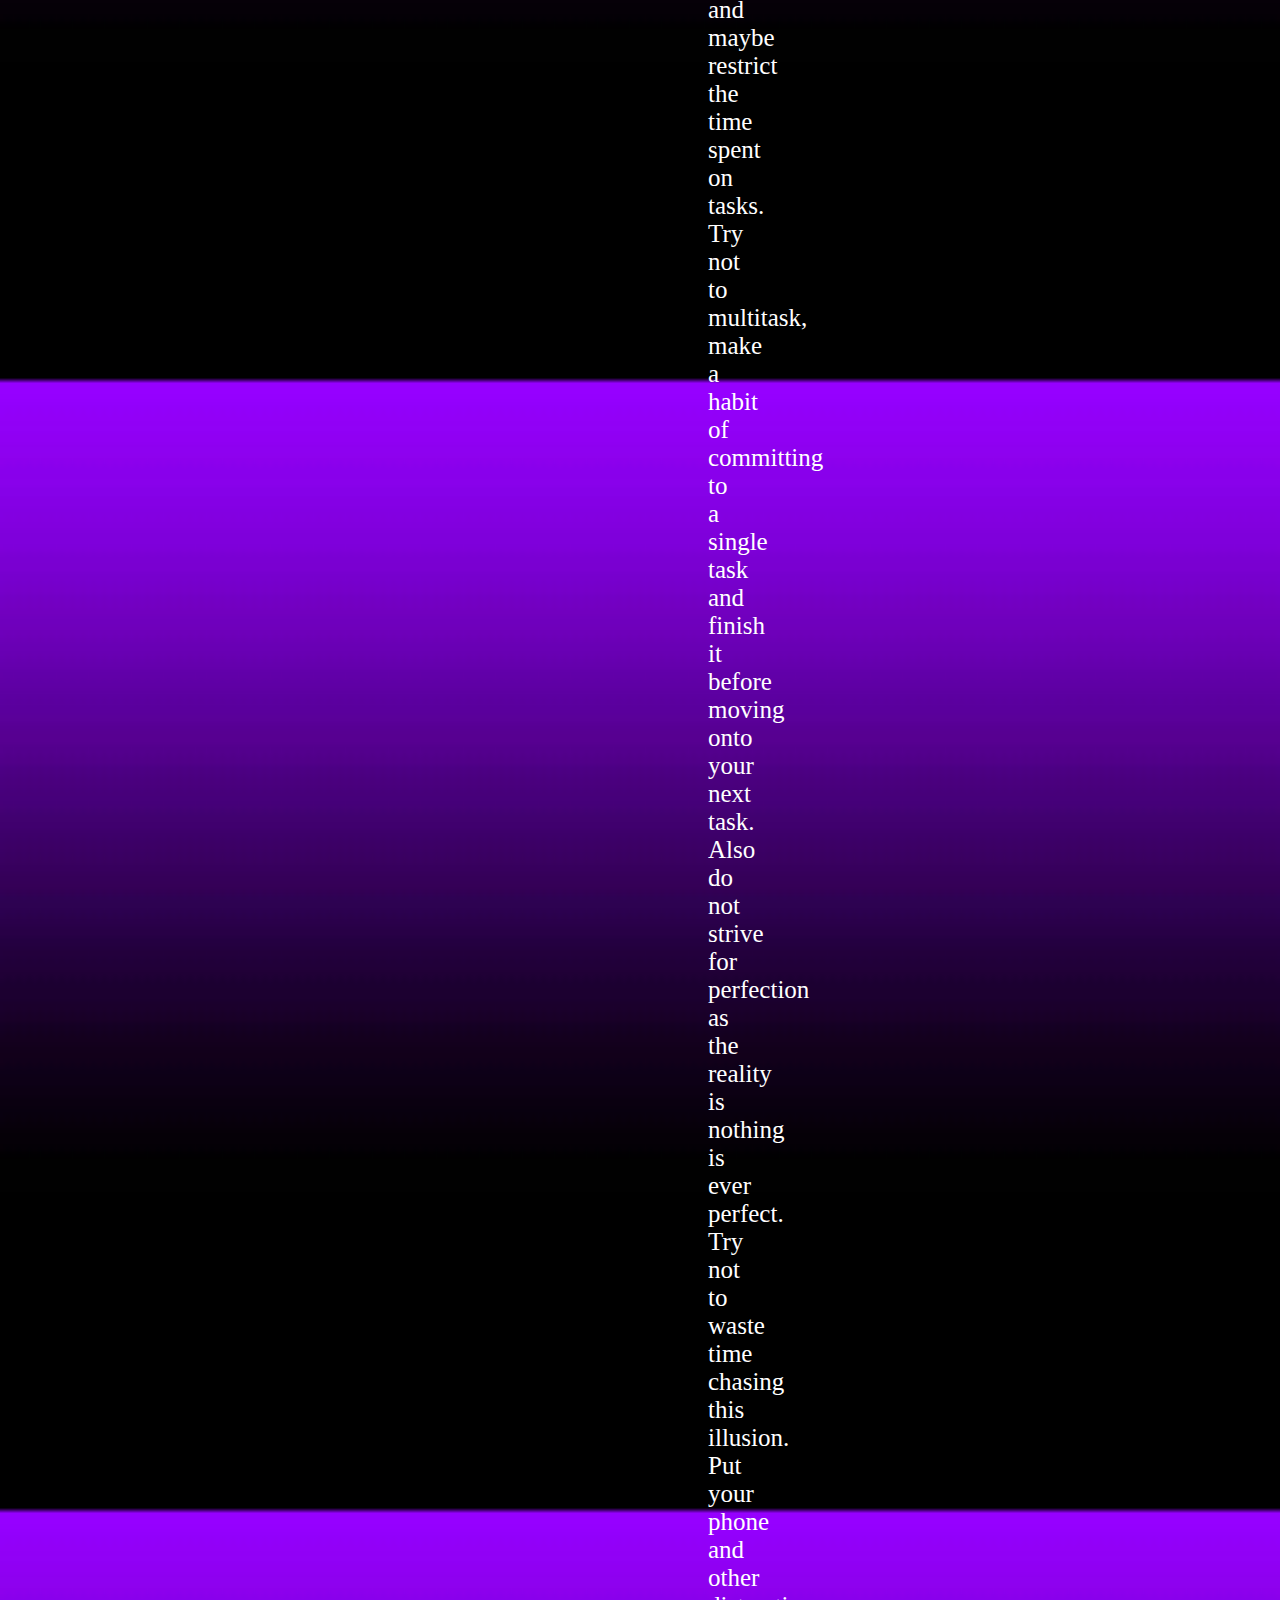
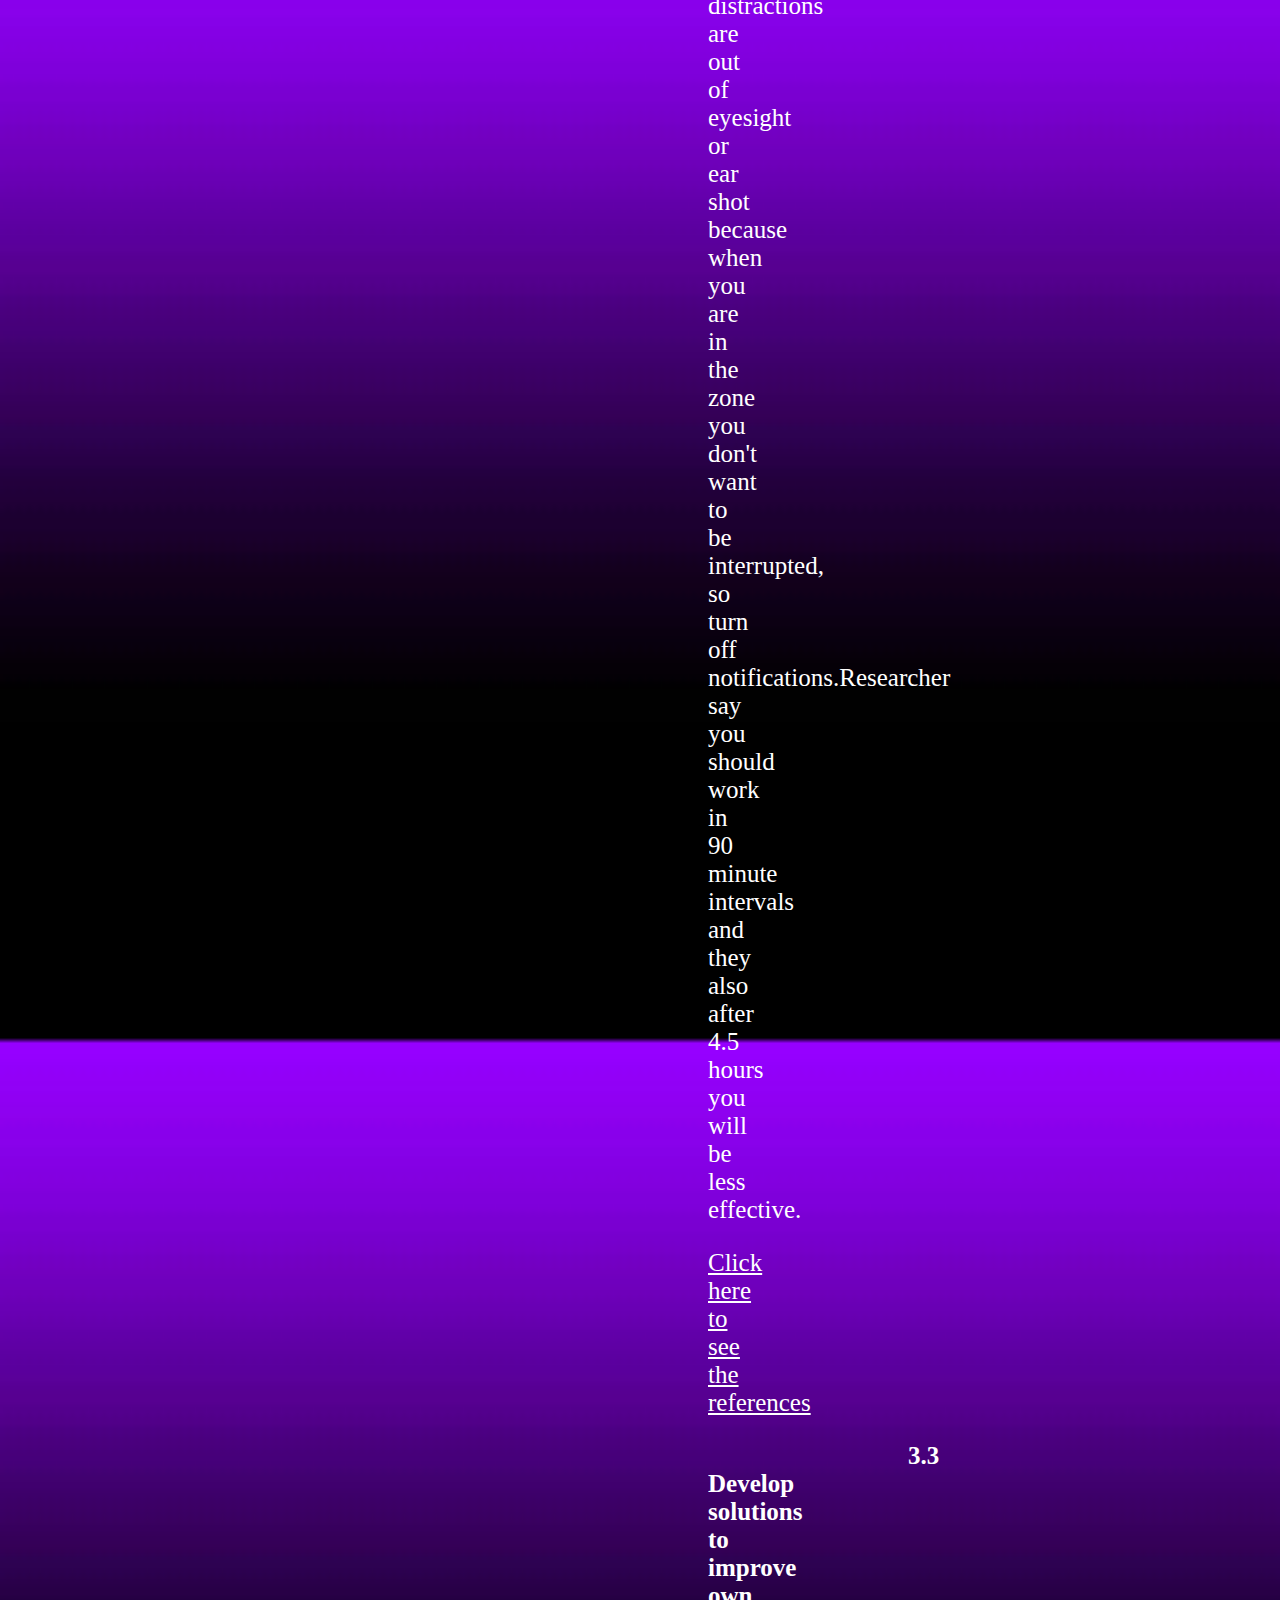
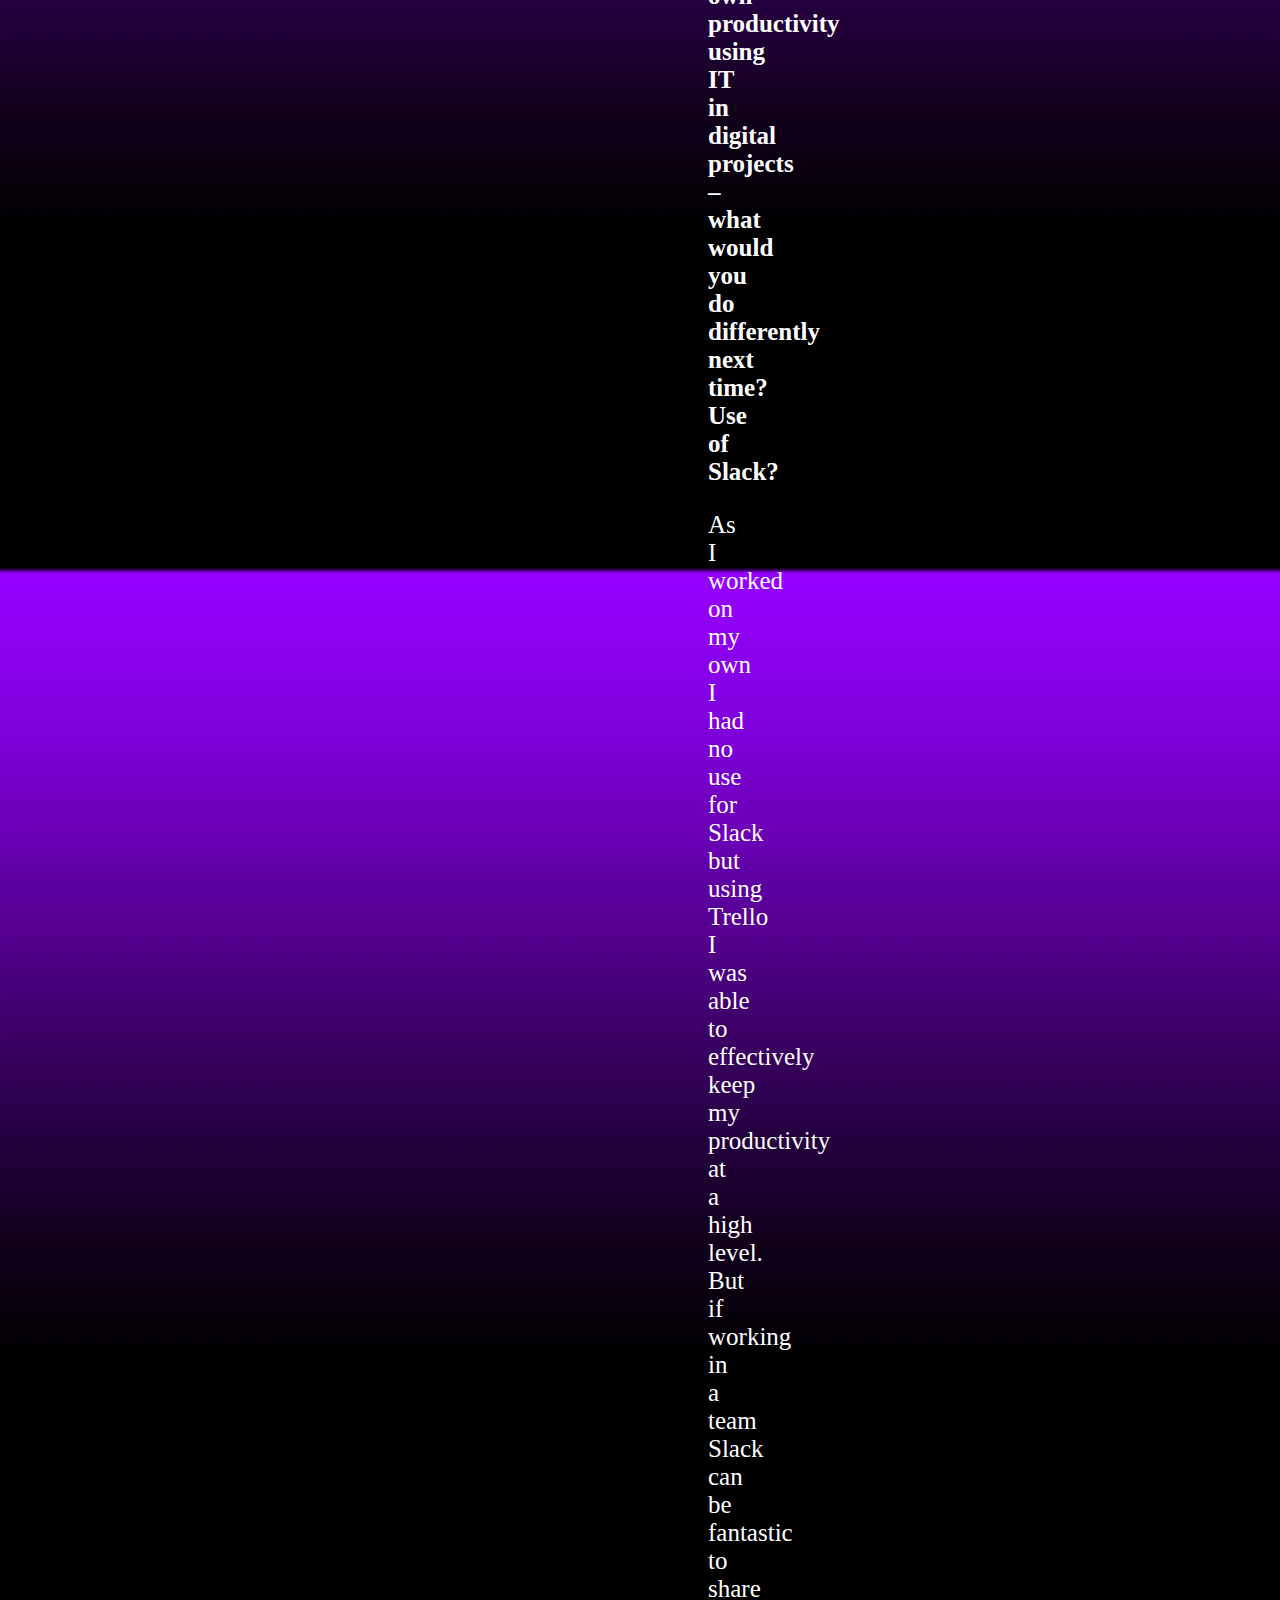
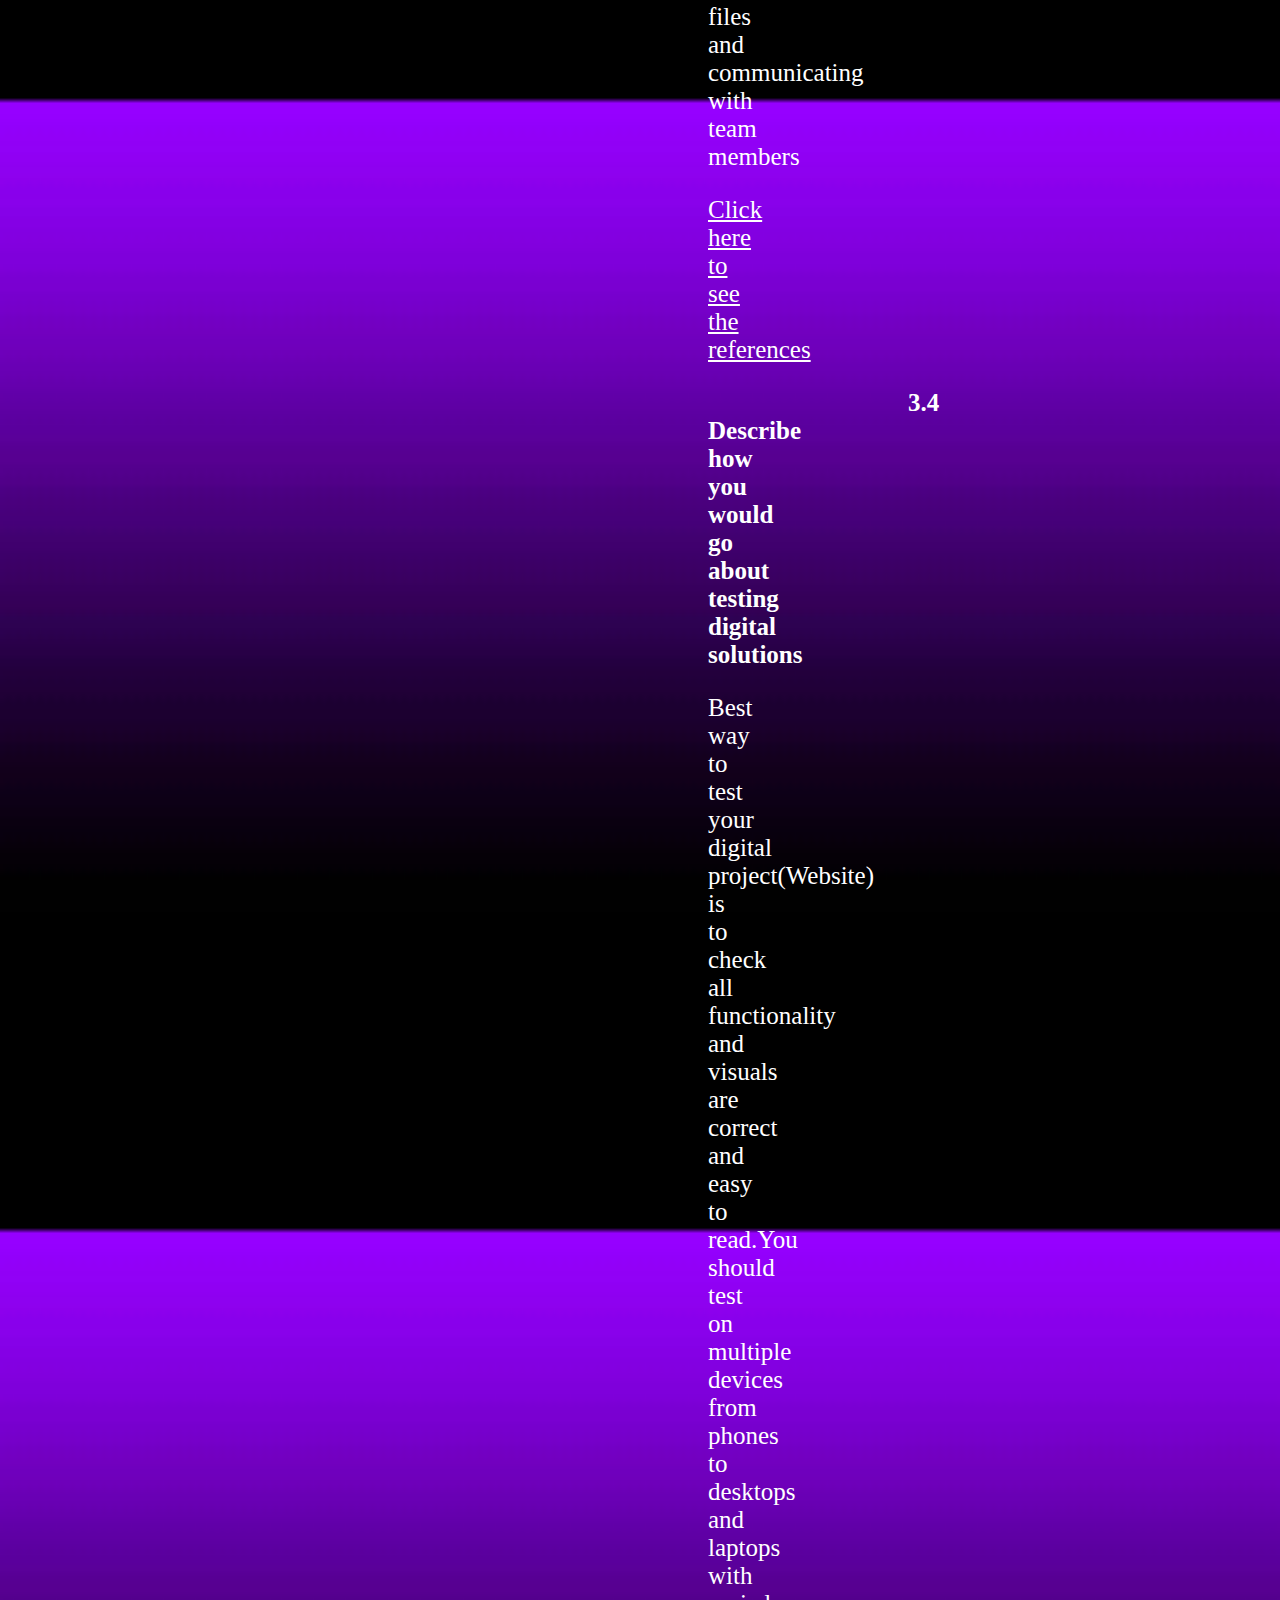
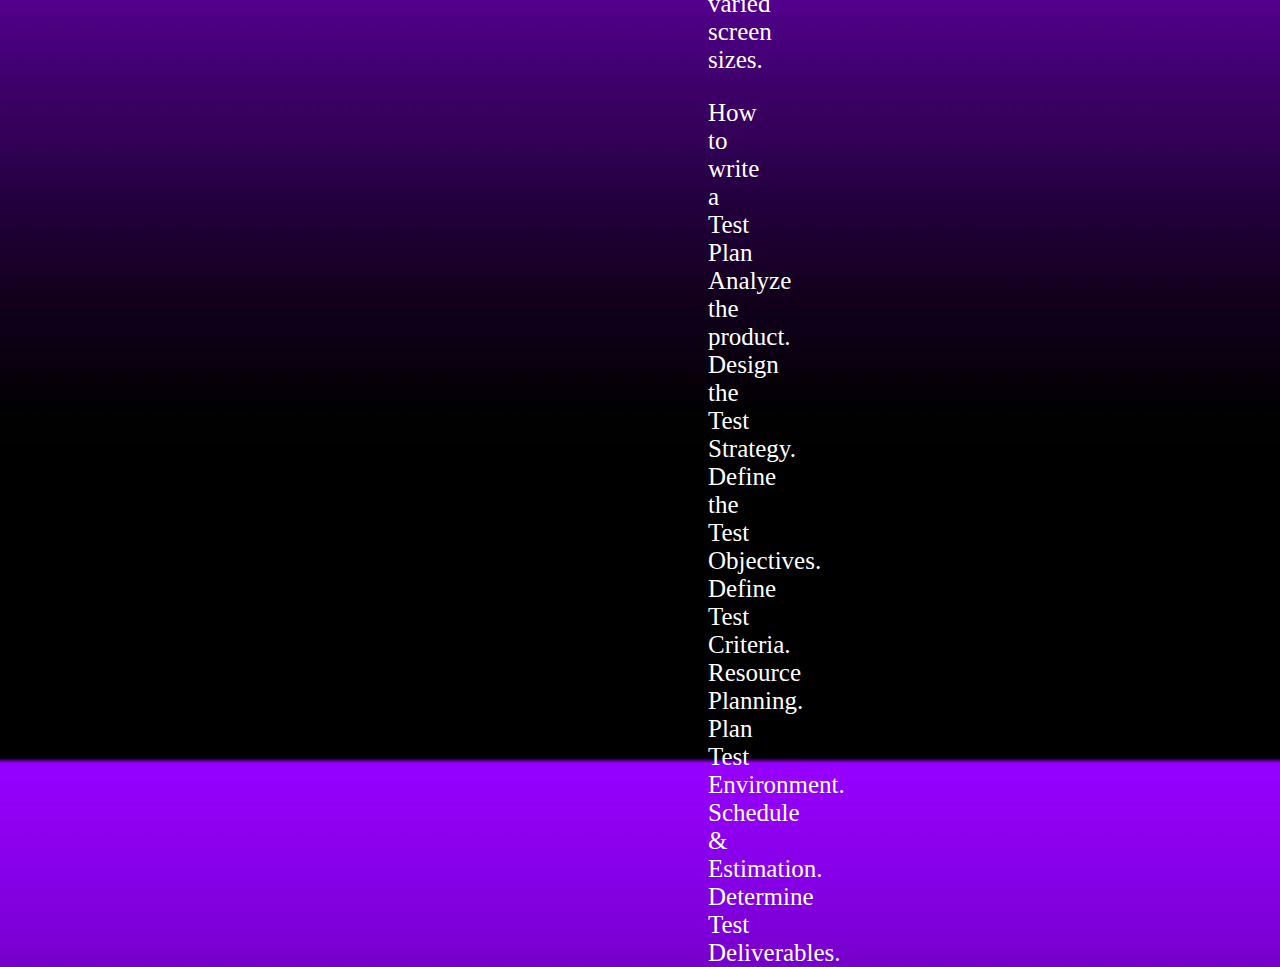
<file: unit3.html>
<link rel="stylesheet" href="main2.css">
<body>
    

<div>
        
        <a href="unit1.html">Unit 1, Outcome 1 </a>
        <a href="unit2.html">Unit 1, Outcome 2 & 3</a>
        <a href="unit3.html">Unit 2, Outcome 3</a>

    </div>


<p><b>Unit 2, Outcome 3 (Review)</b></p>

<p><b>3.1 Review the benefits and drawbacks of IT tools and systems used in terms of productivity and efficiency – could you have been more efficient when making your website? How? Could you have done it in teams? </b></p>

<p>Visual Studio
VS code is fantastic tool to write HTML5 and CSS, I have found it to be easy to pick up and the live updates are great to check your work on the fly. Debugging functions are brilliant for easily identifying any problems with your code.Visual studio is also customisable and you can download third-party extensions which are massively helpful.</p>
<p>
Trello 
Trello has been great, using the cards to keep an I on progress of the website and just remember to move cards over which can be a pain.</p>
<p>
Trello: Benefits include:
Minimizing confusion around project assignments with simple tools to organize tasks and track progress.
Customizable lists that allow users to follow metrics they are most interested in and use automated notifications to keep informed of all changes.
Simple collaboration that allows entire teams to participate in important discussions, send notes, share files and comment on individual tasks.</p>

<p><a href="https://www.betterbuys.com/project-management/jira-vs-trello/">Click here to see the references</a></p>



<p><b>3.2 Describe ways to improve productivity and 
    efficiency </b></p>

<p>The best way to improve productivity and efficiency is to track the time and maybe restrict the time spent on tasks. Try not to multitask, make a habit of committing to a single task and finish it before moving onto your next task. Also do not strive for perfection as the reality is nothing is ever perfect. Try not to waste time chasing this illusion. Put your phone and other distractions are out of eyesight or ear shot because when you are in the zone you don't want to be interrupted, so turn off notifications.Researcher say you should work in 90 minute intervals and they also after 4.5 hours you will be less effective.</p>


<p><a href="https://www.betterbuys.com/project-management/jira-vs-trello/">Click here to see the references</a></p>

<p><b>3.3 Develop solutions to improve own productivity using IT in digital projects –what would you do differently next time?Use of Slack?</b></p>

<p>As I worked on my own I had no use for Slack but using Trello I was able to effectively keep my productivity at a high level. But if working in a team Slack can be fantastic to share files and communicating with team members</p>



<p><a href="https://technologyadvice.com/blog/human-resources/ways-to-use-technology-to-improve-workplace-productivity/">Click here to see the references</a></p>

<p><b>3.4 Describe how you would go about testing digital solutions</b></p>

<p>Best way to test your digital project(Website) is to check all functionality and visuals are correct and easy to read.You should test on multiple devices from phones to desktops and laptops with varied screen sizes.</p>
<p>
How to write a Test Plan
Analyze the product.
Design the Test Strategy.
Define the Test Objectives.
Define Test Criteria.
Resource Planning.
Plan Test Environment.
Schedule & Estimation.
Determine Test Deliverables.
</p>

</body>
</file>
<file: main.css>
h1 { 
    color: rgb(255, 255, 255); 
    font-size: 70px; 
    text-align: center;
    
    } 
img {
    height: 50%;
    width: 50%;
}

body {
    background-image: url("ws_Colored_Abstract_Flower_1920x1200.jpg");
    height: 100%;
    width: 100%;
    background-size: cover;
   }


p {
    color: rgb(255, 255, 255);
    text-align: center;
    padding-right:300px;
    padding-left:300px;
    font-size: 25px;
}

a {
    color: rgb(255, 255, 255); 
    text-align: center;
    font-size: 40px;
    justify-content:flex-end
}
</file>
<file: main2.css>
p {
    color: rgb(255, 255, 255);
    text-align: center;
    padding-right:700px;
    padding-left:700px;
    font-size: 25px;
}
b {
    text-align: center;
    color: rgb(255, 255, 255);
    padding-right:200px;
    padding-left:200px;
    font-size: 25px;
}
a{
    font-size: 25px;
    color: rgb(255, 255, 255);
    text-align: center;
}

body {
    background-image: url("images.jpeg");
    height: 100%;
    width: 100%;
    background-size: cover;
    object-fit: cover;
   }
</file>
